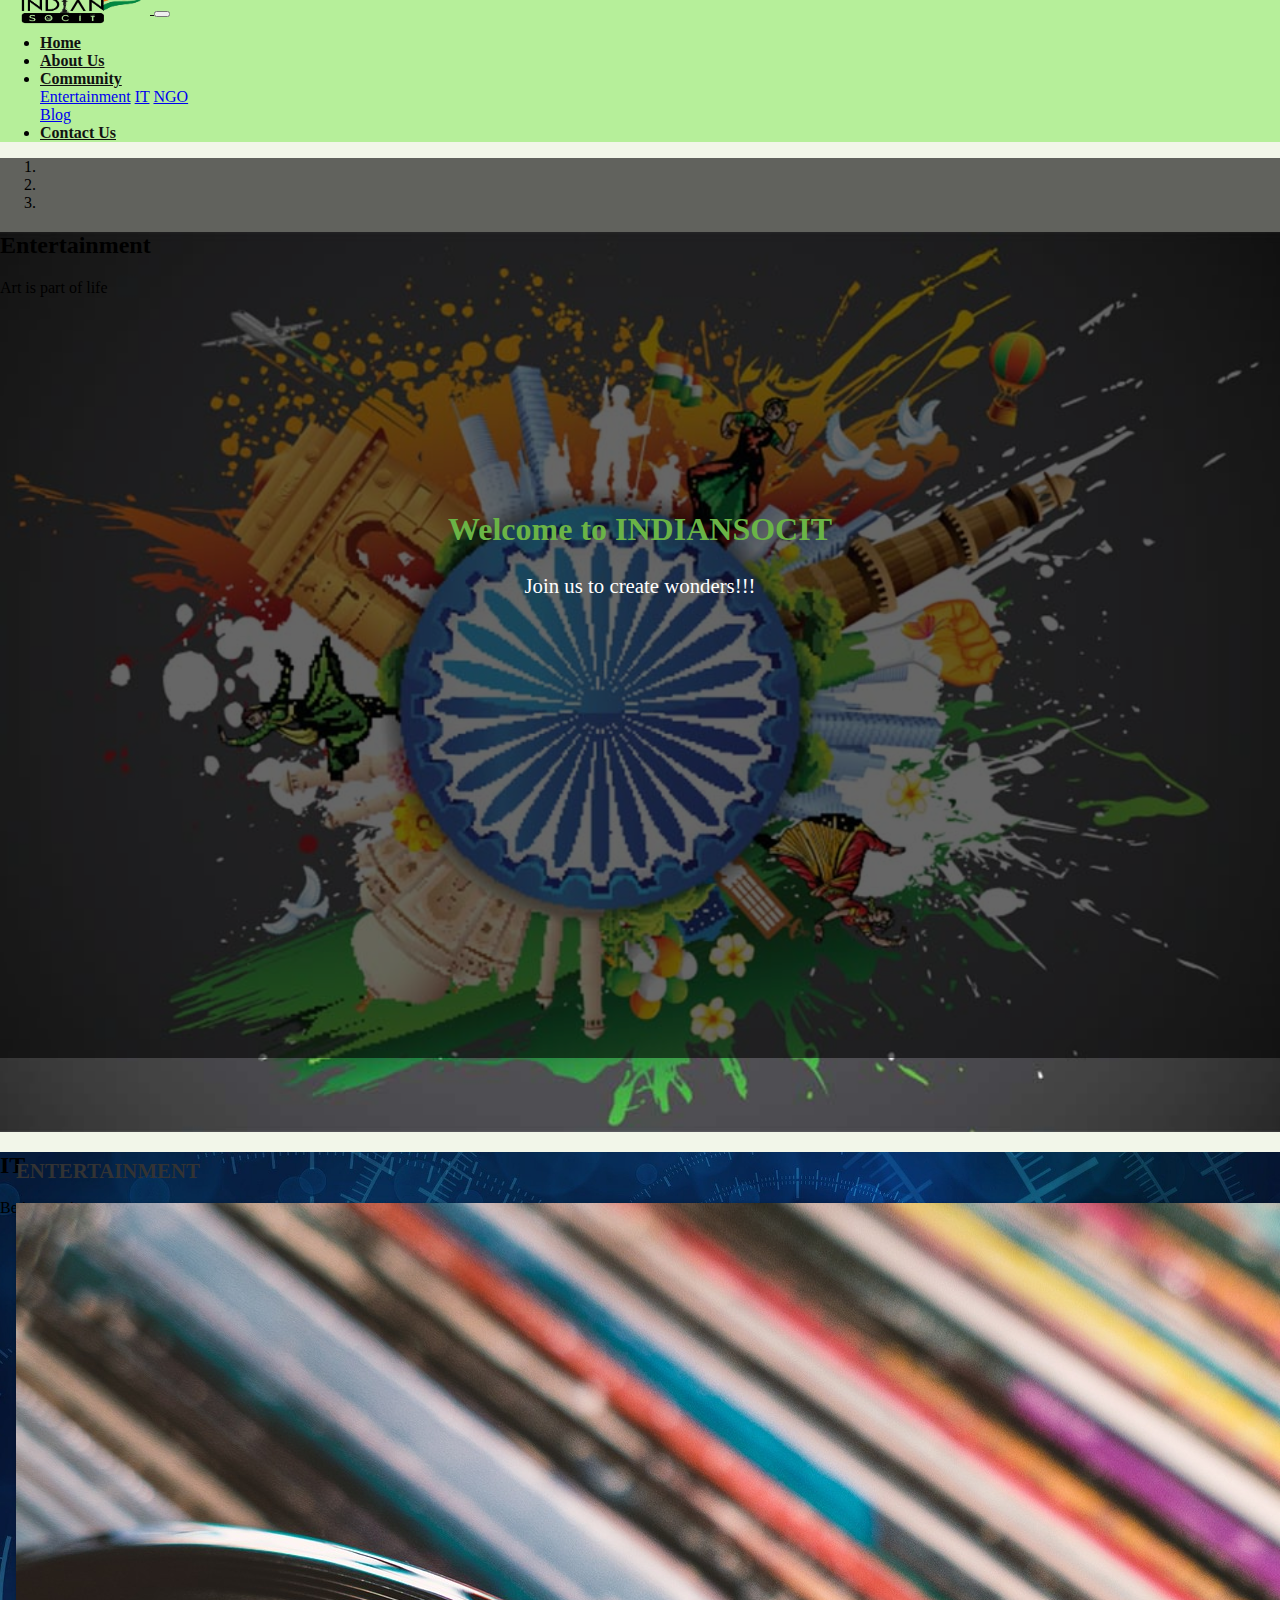
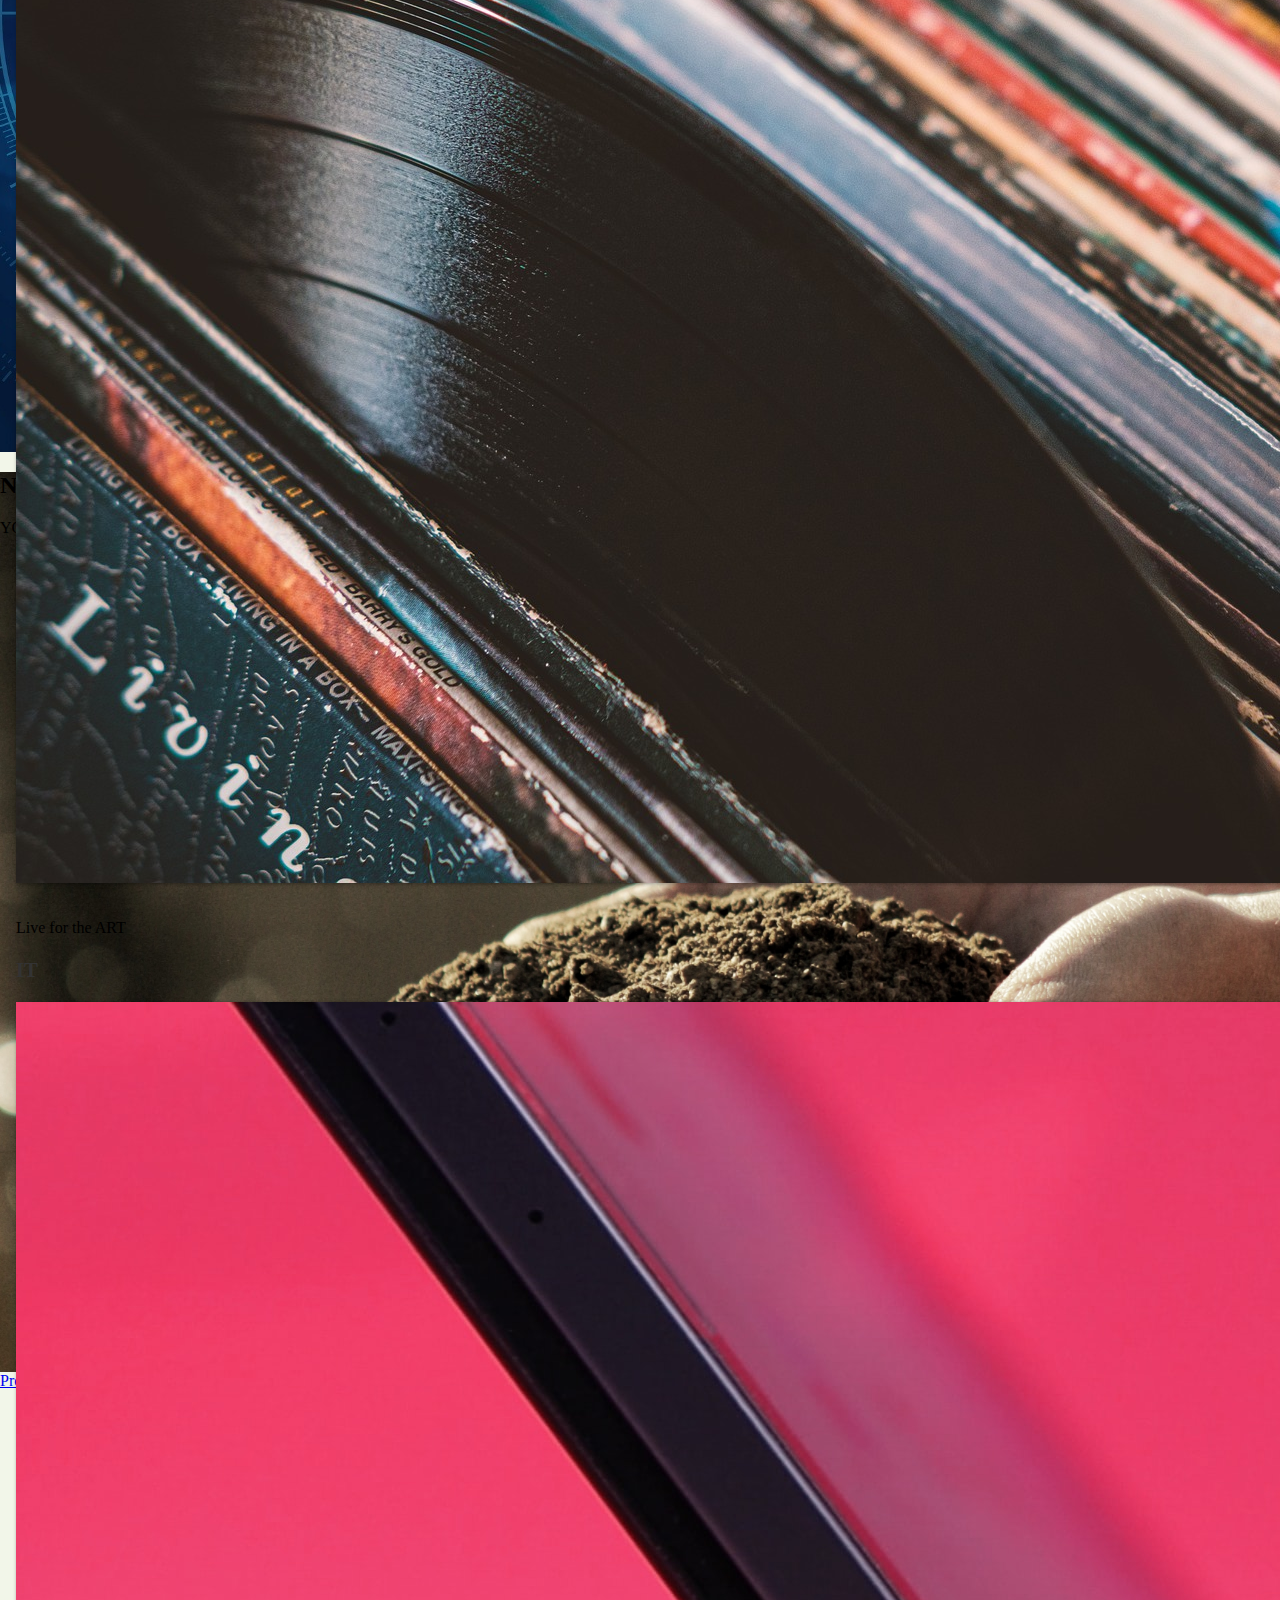
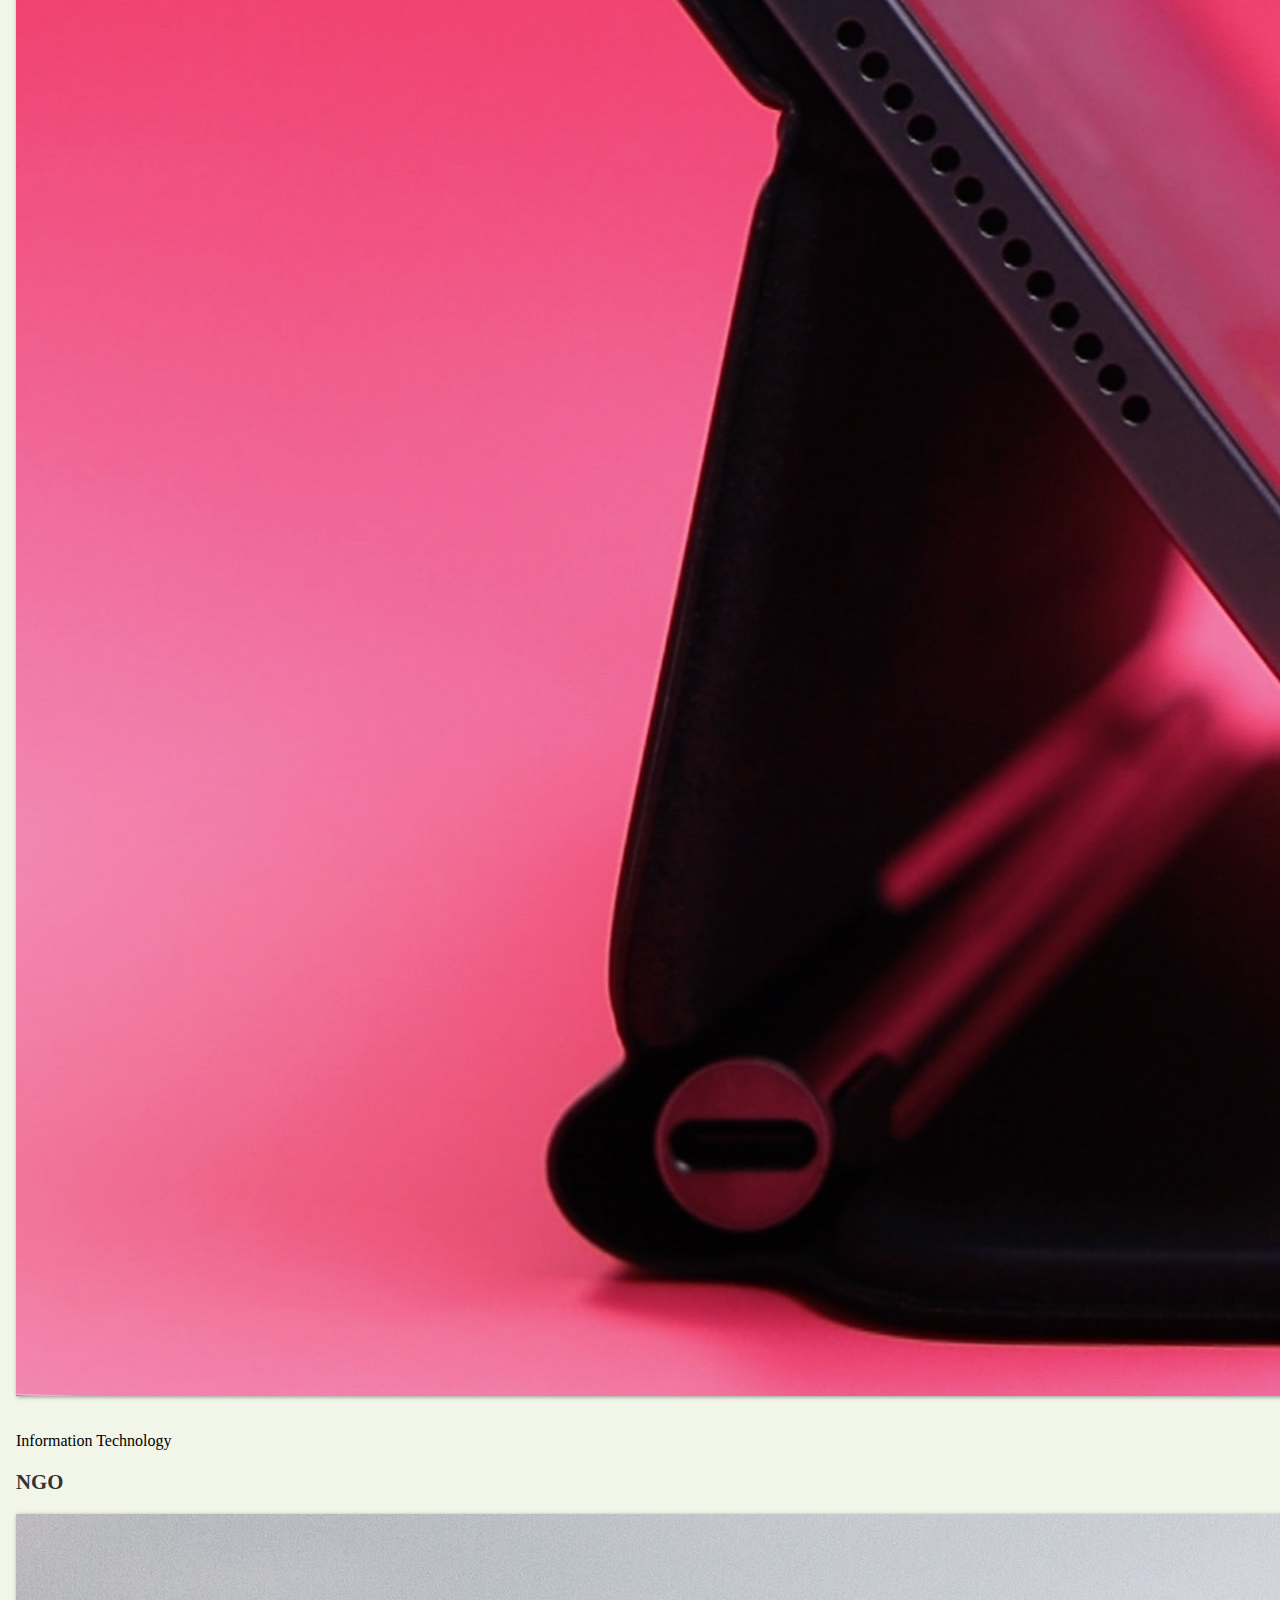
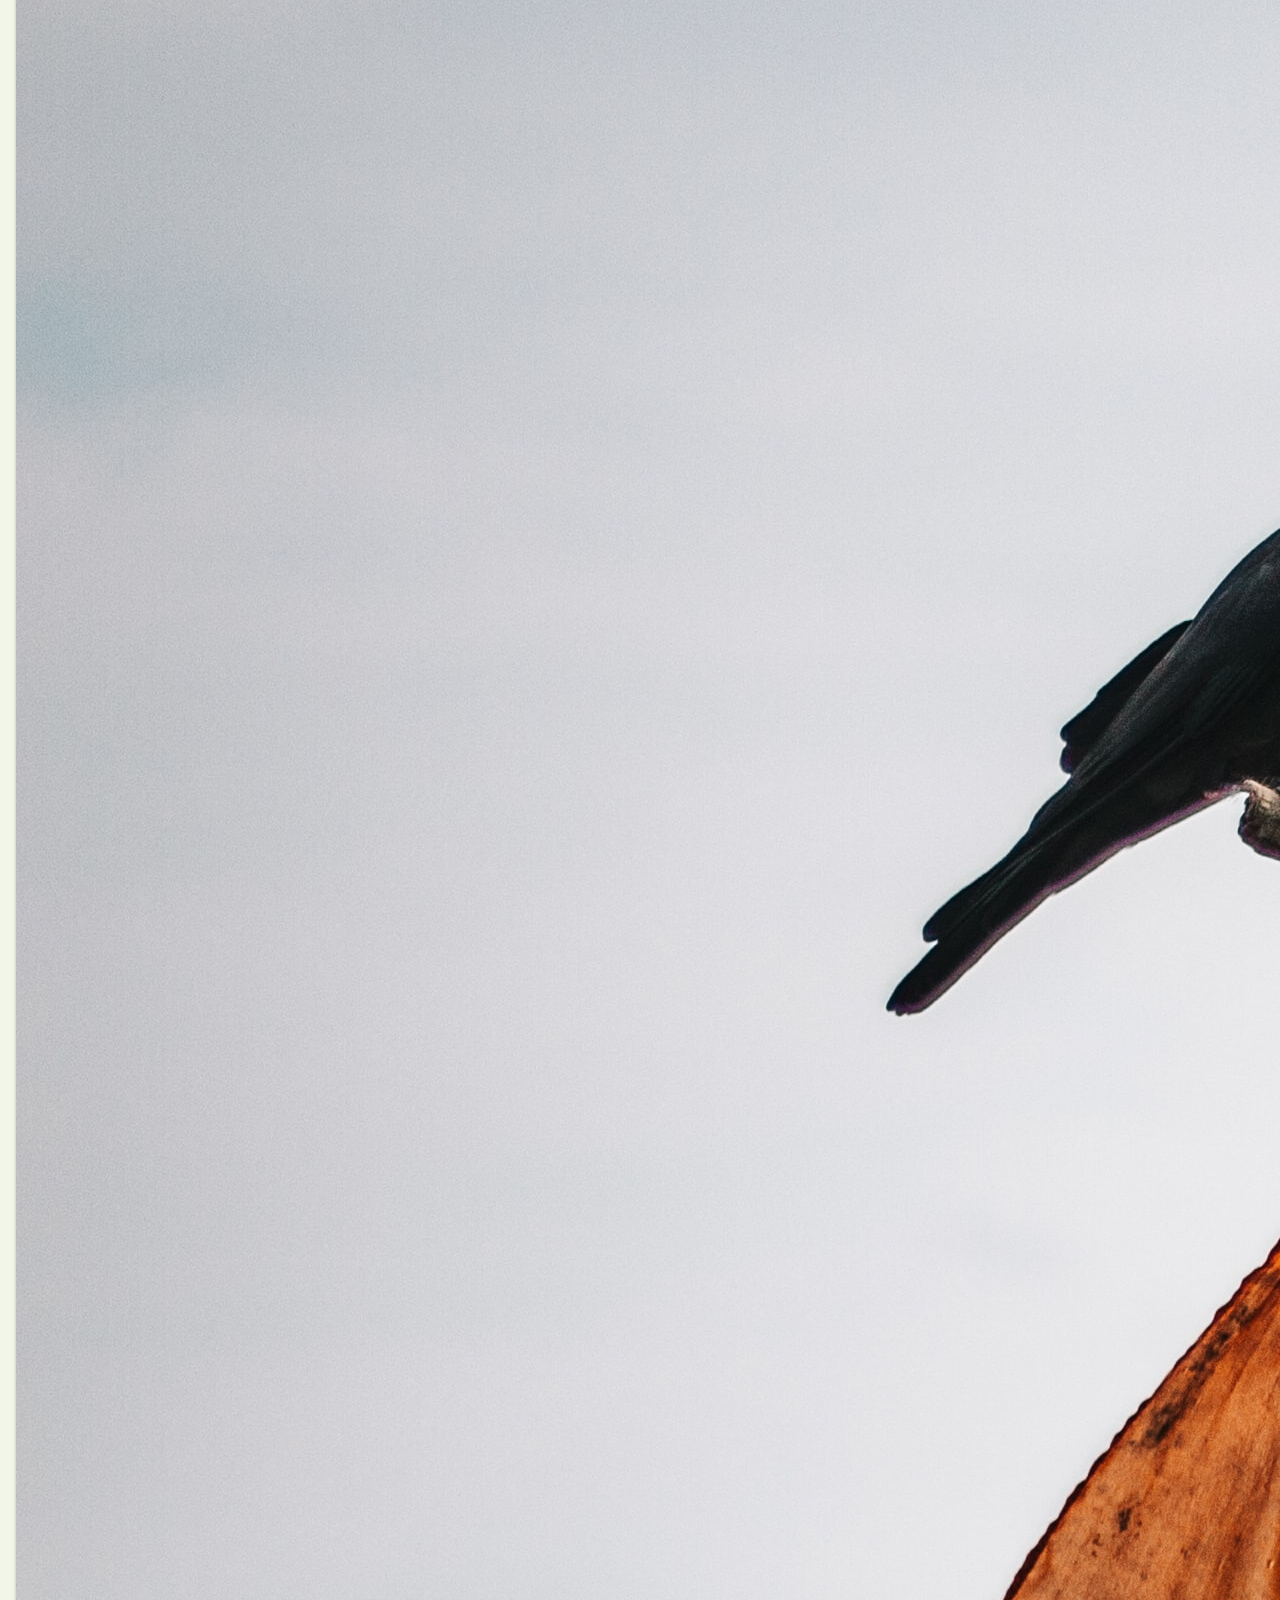
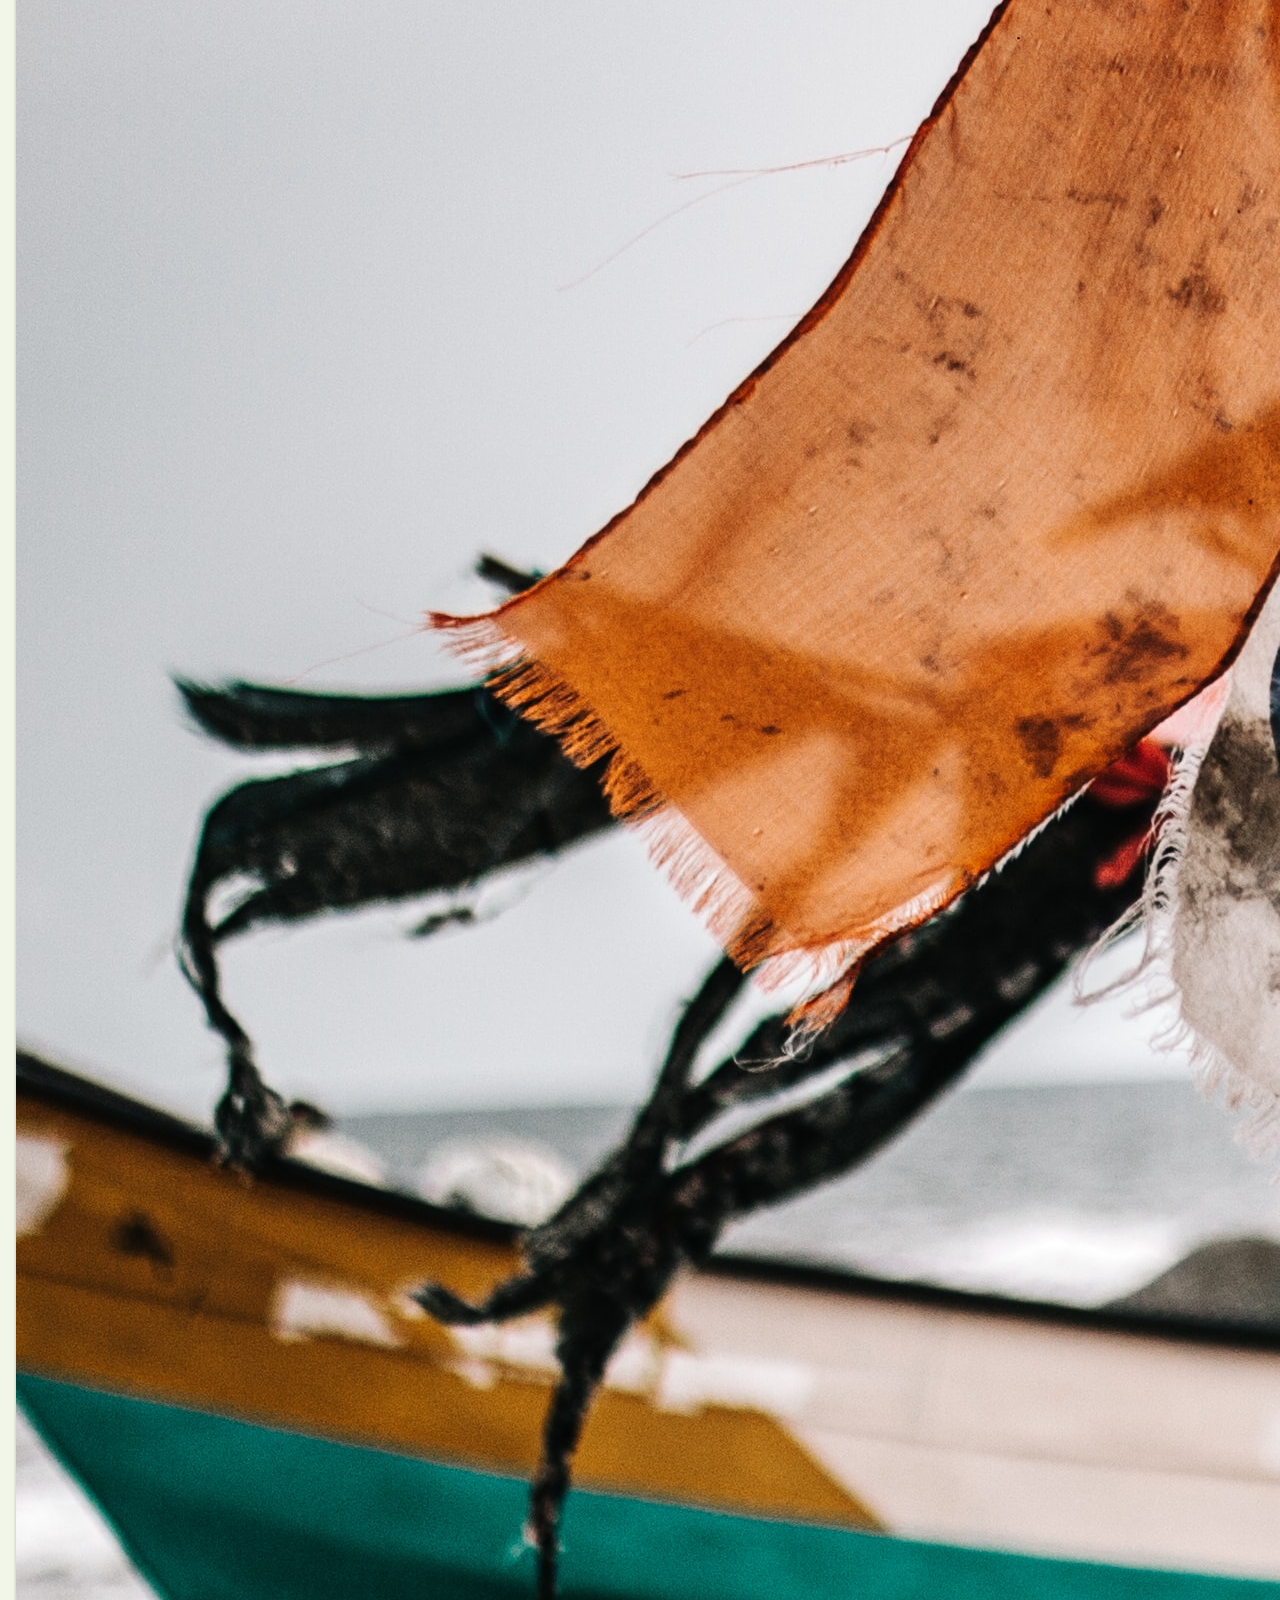
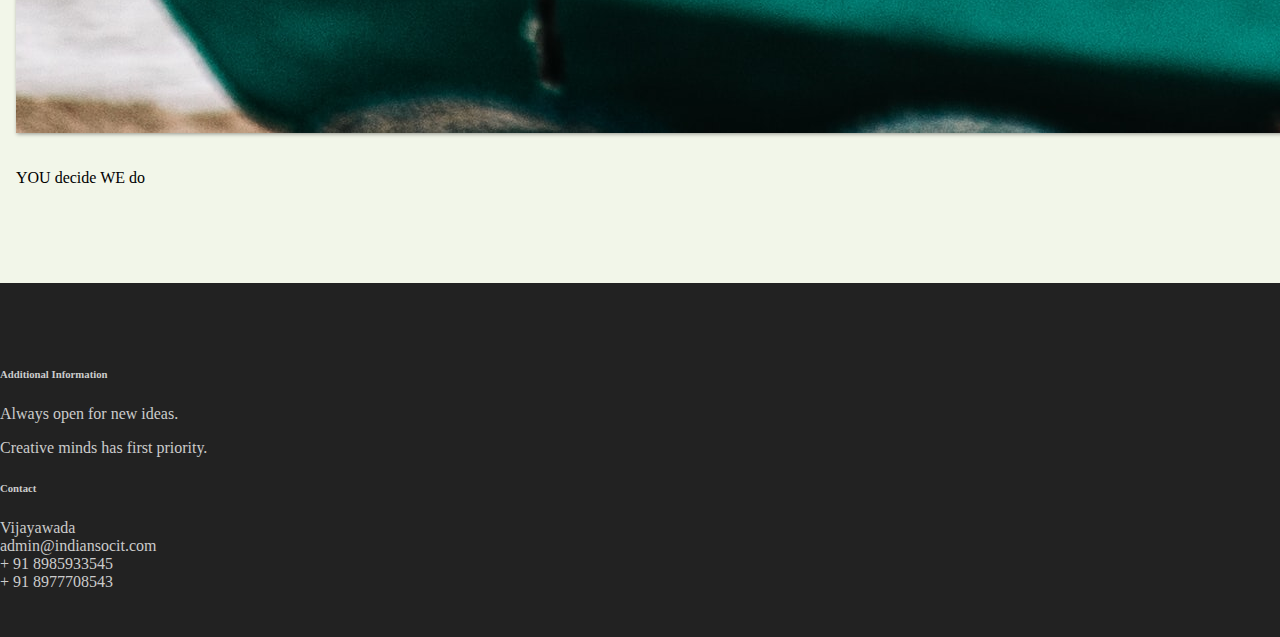
<file: index.html>
<!DOCTYPE html>
<html>
<head>
<meta charset="UTF-8">
<meta name="description" content="Website which creates platform to implement ideas in any field. It has community of Entertainment, Innovations and NGO">
<meta name="viewport" content="width=device-width, initial-scale=1">
<link rel="stylesheet"
	href="https://stackpath.bootstrapcdn.com/bootstrap/4.1.3/css/bootstrap.min.css"
	integrity="sha384-MCw98/SFnGE8fJT3GXwEOngsV7Zt27NXFoaoApmYm81iuXoPkFOJwJ8ERdknLPMO"
	crossorigin="anonymous">

<!-- <meta http-equiv="X-UA-Compatible" content="IE=edge">
    <meta name="viewport" content="width=device-width, initial-scale=1, shrink-to-fit=no">
    <link rel="stylesheet" href="css/bootstrap.min.css"> -->
<!-- <link rel="stylesheet" href="css/popper.min.css"> -->
<link rel="stylesheet" type="text/css" href="WebContent/css/main.css">

<title>IndianSocIT</title>
</head>
<body>

	<script src="https://code.jquery.com/jquery-3.3.1.slim.min.js"
		integrity="sha384-q8i/X+965DzO0rT7abK41JStQIAqVgRVzpbzo5smXKp4YfRvH+8abtTE1Pi6jizo"
		crossorigin="anonymous"></script>
	<script
		src="https://stackpath.bootstrapcdn.com/bootstrap/4.1.3/js/bootstrap.min.js"
		integrity="sha384-ChfqqxuZUCnJSK3+MXmPNIyE6ZbWh2IMqE241rYiqJxyMiZ6OW/JmZQ5stwEULTy"
		crossorigin="anonymous"></script>
	<!-- <script type="text/js" src="js/bootstrap/bootstrap.min.js"></script>
<script type="text/js" src="js/jquery-3.3.1.min.js"></script> -->

<script type="text/javascript" src="WebContent/js/main.js"></script>

	<nav class="navbar navbar-expand-md">
		<a class="navbar-brand" href="#">
		<img src='WebContent/img/logo.png' class="logo" alt="Logo"></img>
		</a>
		<button class="navbar-toggler navbar-dark" type="button"
			data-toggle="collapse" data-target="#main-navigation">
			<span class="navbar-toggler-icon"></span>
		</button>
		<div class="collapse navbar-collapse" id="main-navigation">
			<ul class="navbar-nav">
				<li class="nav-item"><a class="nav-link" href="index.html">Home</a></li>
				<li class="nav-item"><a class="nav-link" href="WebContent/About.html">About Us</a></li>
				<li class="nav-item dropdown"><a class="nav-link dropdown-toggle" data-toggle="dropdown" href="#">Community</a>
					<div class="dropdown-menu">
		<a href="WebContent/ET.html" class="dropdown-item">Entertainment</a>
            <a href="WebContent/IT.html" class="dropdown-item">IT</a>
            <a href="WebContent/NGO.html" class="dropdown-item">NGO</a>
            
            <div class="dropdown-divider"></div>
            <a href="#"class="dropdown-item">Blog</a>
        </div>
				</li>
				<li class="nav-item"><a class="nav-link" href="#">Contact Us</a></li>
			</ul>
		</div>
	</nav>

	<header class="page-header header container-fluid">
		<div id="homeslides" class="carousel slide" data-ride="carousel">
    <ol class="carousel-indicators">
      <li data-target="#homeslides" data-slide-to="0" class="active"></li>
      <li data-target="#homeslides" data-slide-to="1"></li>
      <li data-target="#homeslides" data-slide-to="2"></li>
    </ol>
    <div class="carousel-inner" role="listbox">
      <!-- Slide One - Set the background image for this slide in the line below -->
      <div class="carousel-item active" style="background-image: url('WebContent/img/main.jpg')">
        <div class="carousel-caption d-none d-md-block">
          <h2 class="display-4">Entertainment</h2>
          <p class="lead">Art is part of life</p>
        </div>
      </div>
	    
	    <!-- Slide Two - Set the background image for this slide in the line below -->
      <div class="carousel-item" style="background-image: url('WebContent/img/tech.jpg')">
        <div class="carousel-caption d-none d-md-block">
          <h2 class="display-4">IT</h2>
          <p class="lead">Be innovative</p>
        </div>
      </div>
	    
      <!-- Slide Three - Set the background image for this slide in the line below -->
      <div class="carousel-item" style="background-image: url('WebContent/img/Mud_hands.jpg')">
        <div class="carousel-caption d-none d-md-block">
          <h2 class="display-4">NGO</h2>
          <p class="lead">YOU decide WE do</p>
        </div>
      </div>
      
    </div>
    <a class="carousel-control-prev" href="#homeslides" role="button" data-slide="prev">
          <span class="carousel-control-prev-icon" aria-hidden="true"></span>
          <span class="sr-only">Previous</span>
        </a>
    <a class="carousel-control-next" href="#homeslides" role="button" data-slide="next">
          <span class="carousel-control-next-icon" aria-hidden="true"></span>
          <span class="sr-only">Next</span>
        </a>
  </div>
	

	<div class="overlay"></div>
	<div class="description">
  <h1>Welcome to INDIANSOCIT</h1>
  <p>Join us to create wonders!!!</p>
</div>

	 </header>
<div class="container features">
   <div class="row">
  <div class="col-lg-4 col-md-4 col-sm-12">
     <h3 class="feature-title">Entertainment</h3>
      <img src="WebContent/img/records.jpg" class="img-fluid" alt="Entertainment">
      <p>Live for the ART</p>        
    </div>
    <div class="col-lg-4 col-md-4 col-sm-12">
      <h3 class="feature-title">IT</h3>
      <img src="WebContent/img/Monitor.jpg" class="img-fluid" alt="IT">
      <p>Information Technology</p>
    </div>
    <div class="col-lg-4 col-md-4 col-sm-12">
      <h3 class="feature-title">NGO</h3>
      <img src="WebContent/img/flag.jpg" class="img-fluid" alt="NGO">
      <p>YOU decide WE do</p>
    </div>
    
  </div> 
</div>	

<footer class="page-footer">
  <div class="container">
    <div class="row">
      <div class="col-lg-8 col-md-8 col-sm-12">
      <h6 class="text-uppercase font-weight-bold">Additional Information</h6>
      <p>Always open for new ideas.</p>
      <p>Creative minds has first priority.</p>
    </div>
    <div class="col-lg-4 col-md-4 col-sm-12">
      <h6 class="text-uppercase font-weight-bold">Contact</h6>
      <p>Vijayawada
      <br/>admin@indiansocit.com
      <br/>+ 91 8985933545
      <br/>+ 91 8977708543</p>
    </div>
  </div>
  <!-- <div class="footer-copyright text-center">© 2020 Copyright: MyWebsite.com</div> -->
</footer>
</body>
</html>
</file>
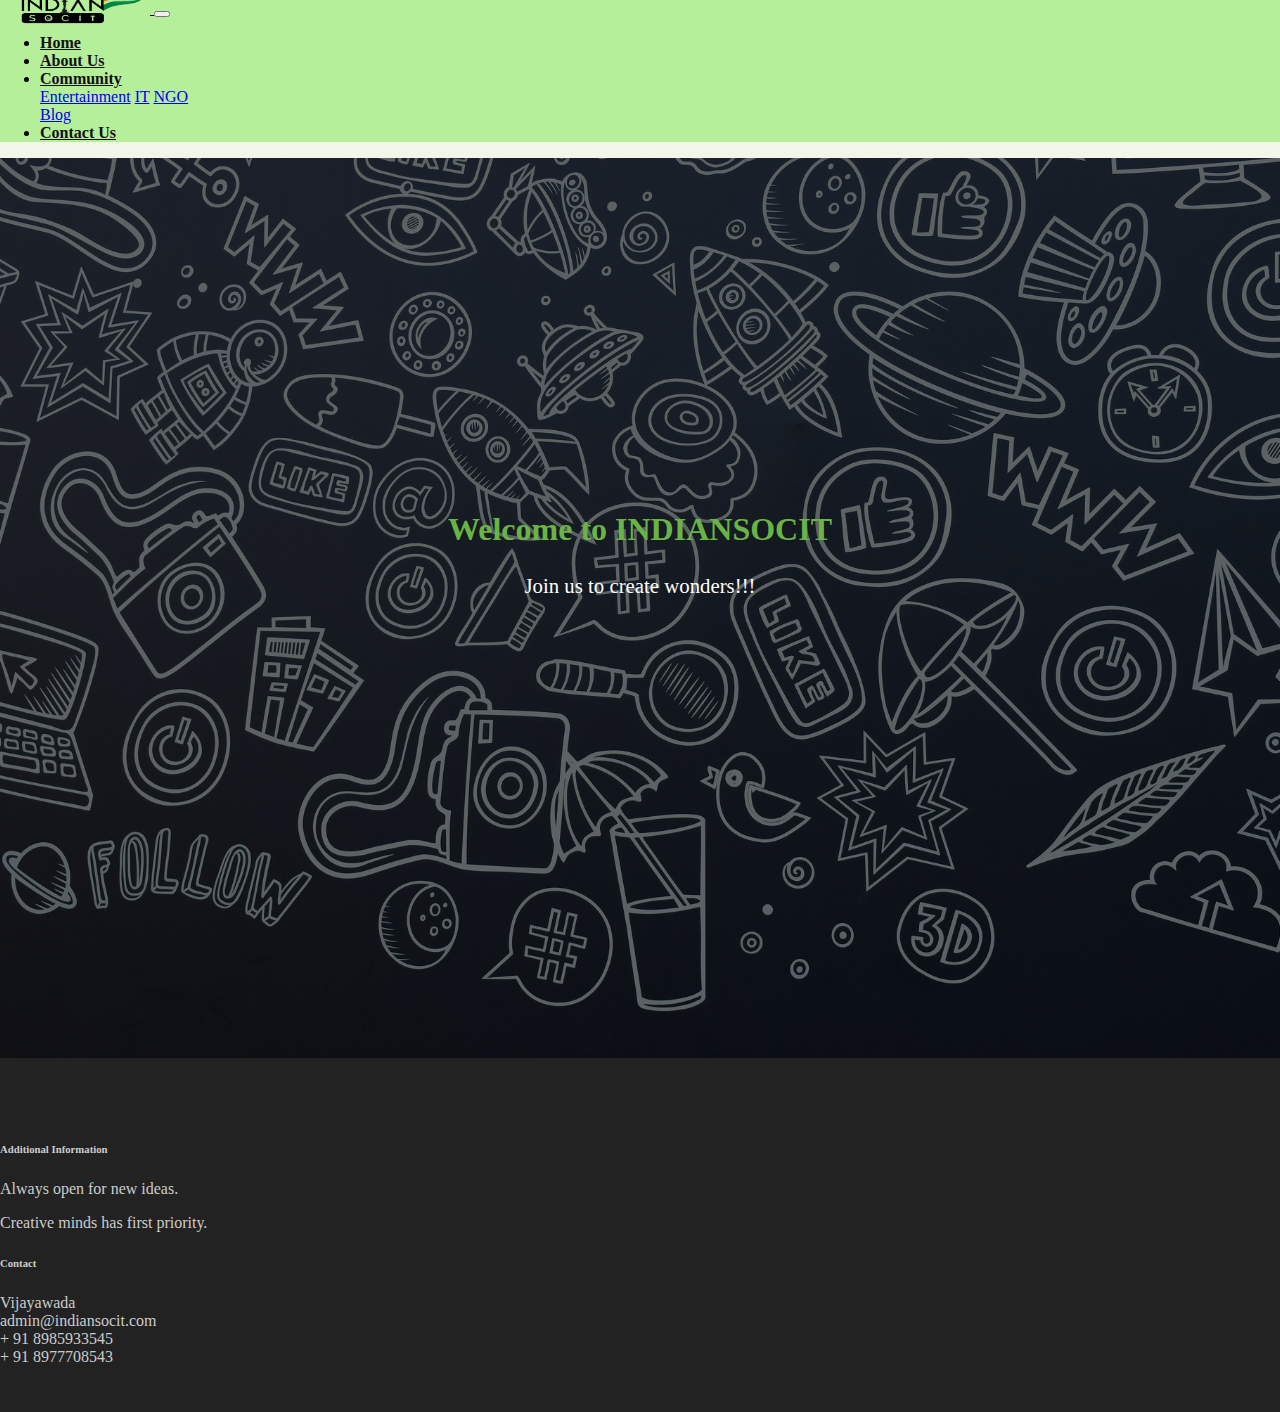
<file: WebContent/About.html>
<!DOCTYPE html>
<html>
<head>
<meta charset="ISO-8859-1">
<meta name="description" content="Website which creates platform to implement ideas in any field. It has community of Entertainment, Innovations and NGO">
<meta name="viewport" content="width=device-width, initial-scale=1">
<link rel="stylesheet"
	href="https://stackpath.bootstrapcdn.com/bootstrap/4.1.3/css/bootstrap.min.css"
	integrity="sha384-MCw98/SFnGE8fJT3GXwEOngsV7Zt27NXFoaoApmYm81iuXoPkFOJwJ8ERdknLPMO"
	crossorigin="anonymous">

<link rel="stylesheet" type="text/css" href="css/main.css">

<title>IndianSocIT</title>
</head>
<body>

	<script src="https://code.jquery.com/jquery-3.3.1.slim.min.js"
		integrity="sha384-q8i/X+965DzO0rT7abK41JStQIAqVgRVzpbzo5smXKp4YfRvH+8abtTE1Pi6jizo"
		crossorigin="anonymous"></script>
	<script
		src="https://stackpath.bootstrapcdn.com/bootstrap/4.1.3/js/bootstrap.min.js"
		integrity="sha384-ChfqqxuZUCnJSK3+MXmPNIyE6ZbWh2IMqE241rYiqJxyMiZ6OW/JmZQ5stwEULTy"
		crossorigin="anonymous"></script>
	<script type="text/javascript" src="js/main.js"></script>

	<nav class="navbar navbar-expand-md">
		<a class="navbar-brand" href="#">
		<img src='img/logo.png' class="logo" alt="Logo"></img>
		</a>
		<button class="navbar-toggler navbar-dark" type="button"
			data-toggle="collapse" data-target="#main-navigation">
			<span class="navbar-toggler-icon"></span>
		</button>
		<div class="collapse navbar-collapse" id="main-navigation">
			<ul class="navbar-nav">
				<li class="nav-item"><a class="nav-link" href="../index.html">Home</a></li>
				<li class="nav-item"><a class="nav-link" href="About.html">About Us</a></li>
				<li class="nav-item dropdown"><a class="nav-link dropdown-toggle" data-toggle="dropdown" href="#">Community</a>
					<div class="dropdown-menu">
	<a href="ET.html" class="dropdown-item">Entertainment</a>
            <a href="IT.html" class="dropdown-item">IT</a>
            <a href="NGO.html" class="dropdown-item">NGO</a>
            
            <div class="dropdown-divider"></div>
            <a href="#"class="dropdown-item">Blog</a>
        </div>
				</li>
				<li class="nav-item"><a class="nav-link" href="#">Contact Us</a></li>
			</ul>
		</div>
	</nav>

	<header class="page-header header container-fluid about-header">
		<div class="overlay"></div>
		<div class="description">
			<h1>Welcome to INDIANSOCIT</h1>
			<p>Join us to create wonders!!!</p>
		</div>

	</header>


<footer class="page-footer">
  <div class="container">
    <div class="row">
      <div class="col-lg-8 col-md-8 col-sm-12">
      <h6 class="text-uppercase font-weight-bold">Additional Information</h6>
      <p>Always open for new ideas.</p>
      <p>Creative minds has first priority.</p>
    </div>
    <div class="col-lg-4 col-md-4 col-sm-12">
      <h6 class="text-uppercase font-weight-bold">Contact</h6>
      <p>Vijayawada
      <br/>admin@indiansocit.com
      <br/>+ 91 8985933545
      <br/>+ 91 8977708543</p>
    </div>
  </div>
  <!-- <div class="footer-copyright text-center">© 2020 Copyright: MyWebsite.com</div> -->
</footer>



</body>
</html>
</file>
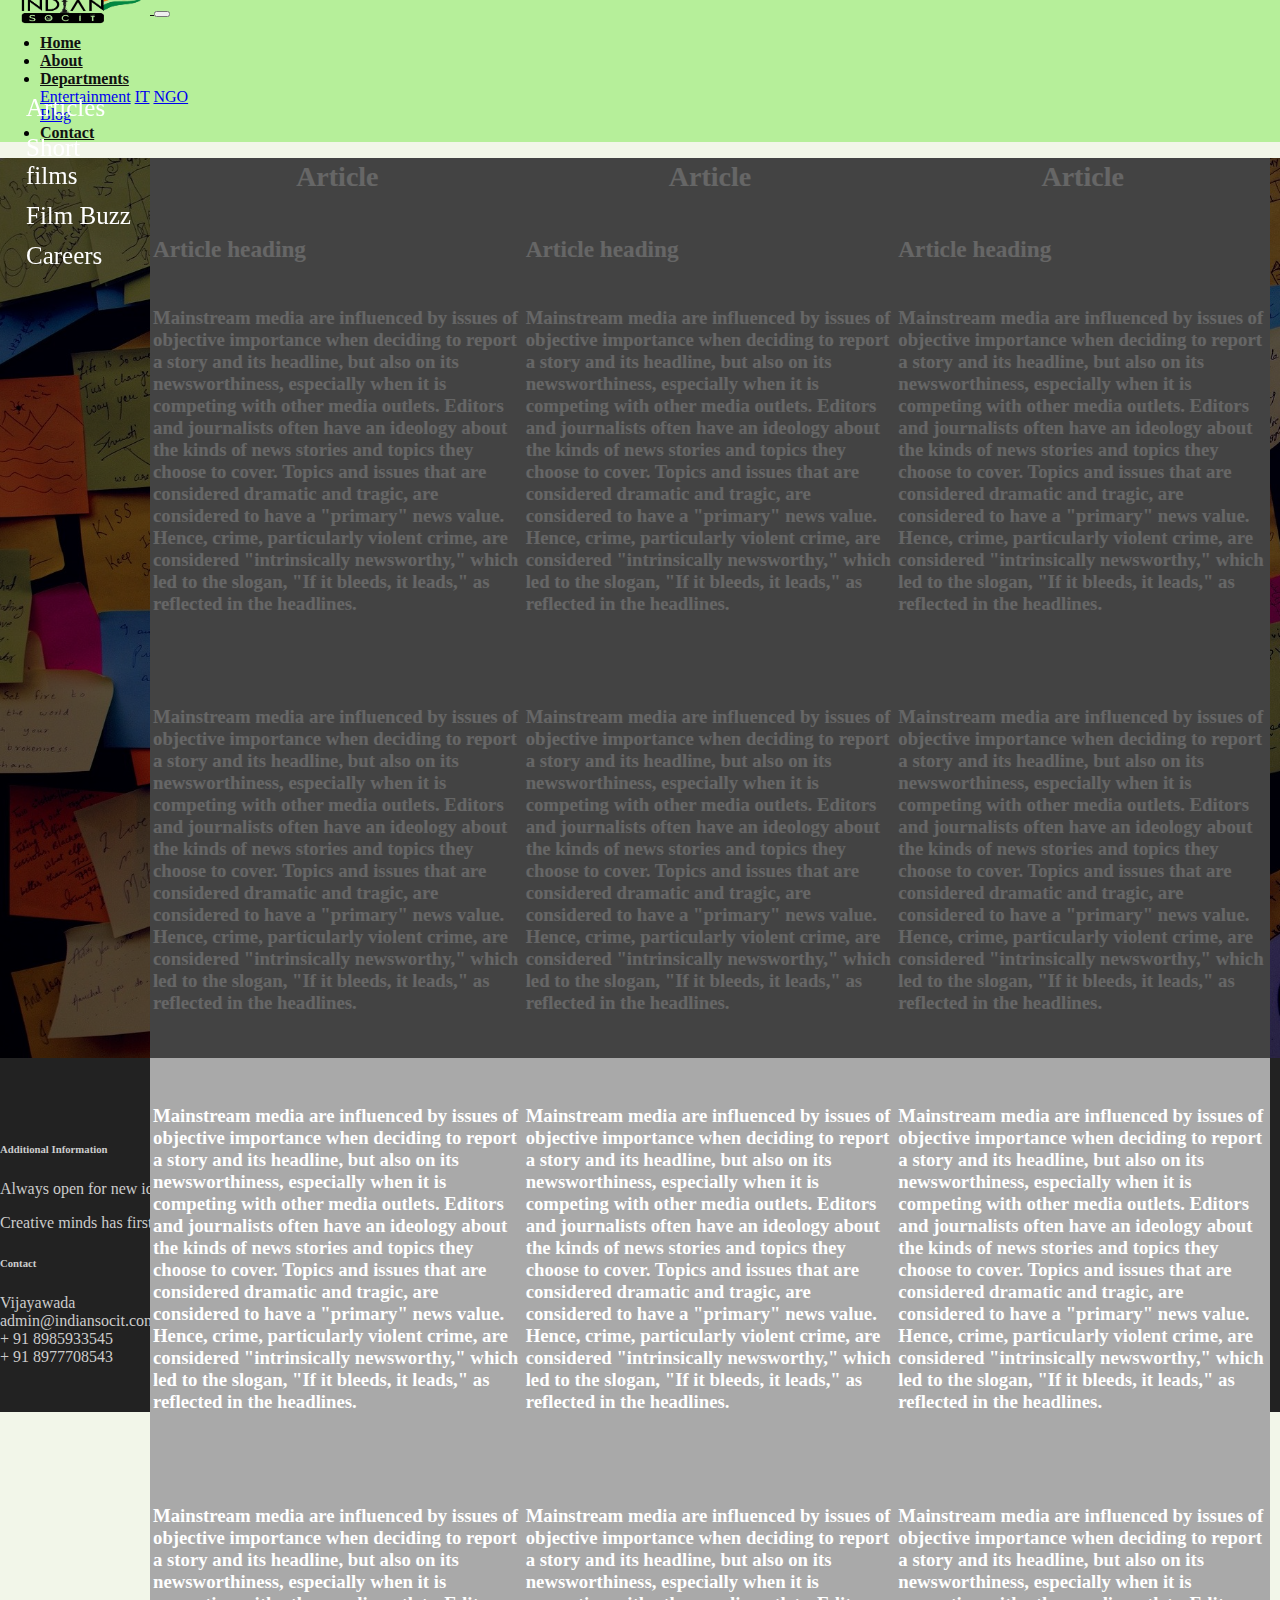
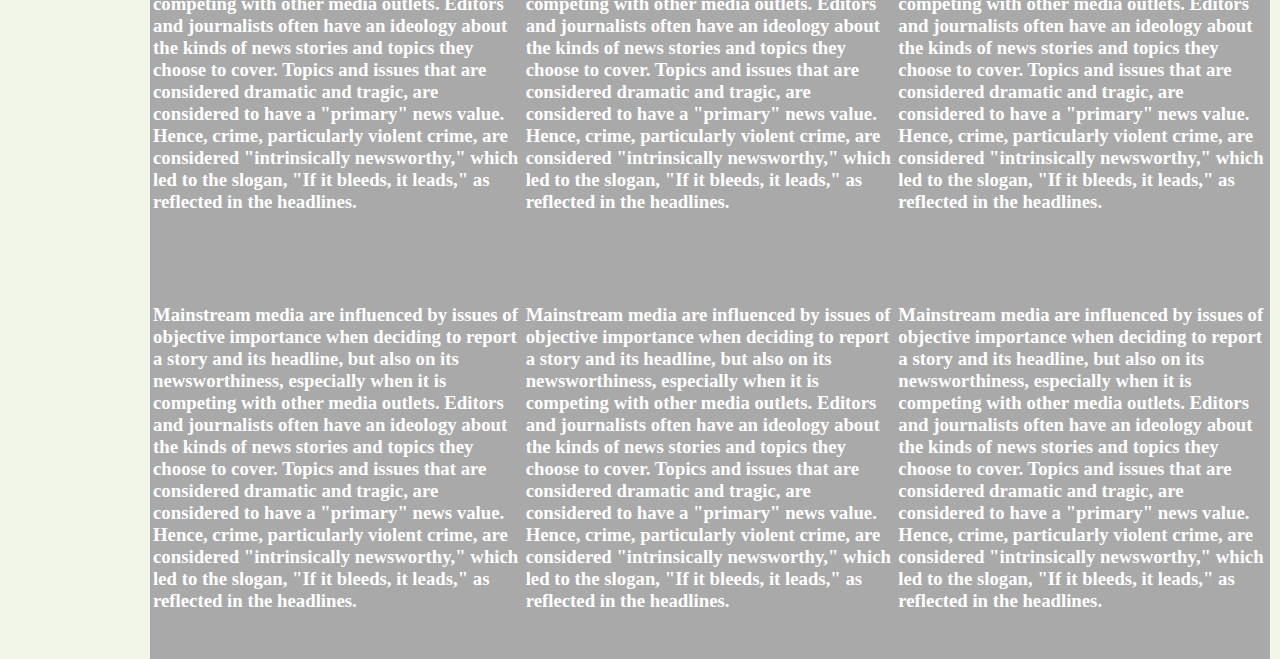
<file: WebContent/articles.html>
<!DOCTYPE html>
<html>
<head>
<meta charset="ISO-8859-1">
<meta name="description" content="Website which creates platform to implement ideas in any field. It has community of Entertainment, Innovations and NGO">
<meta name="viewport" content="width=device-width, initial-scale=1">
<link rel="stylesheet"
	href="https://stackpath.bootstrapcdn.com/bootstrap/4.1.3/css/bootstrap.min.css"
	integrity="sha384-MCw98/SFnGE8fJT3GXwEOngsV7Zt27NXFoaoApmYm81iuXoPkFOJwJ8ERdknLPMO"
	crossorigin="anonymous">
	
<link rel="stylesheet" type="text/css" href="css/jquery.dataTables.min.css">

<link rel="stylesheet" type="text/css" href="css/main.css">

<title>IndianSocIT</title>
</head>
<body>

	<script src="https://code.jquery.com/jquery-3.3.1.slim.min.js"
		integrity="sha384-q8i/X+965DzO0rT7abK41JStQIAqVgRVzpbzo5smXKp4YfRvH+8abtTE1Pi6jizo"
		crossorigin="anonymous"></script>
	<script
		src="https://stackpath.bootstrapcdn.com/bootstrap/4.1.3/js/bootstrap.min.js"
		integrity="sha384-ChfqqxuZUCnJSK3+MXmPNIyE6ZbWh2IMqE241rYiqJxyMiZ6OW/JmZQ5stwEULTy"
		crossorigin="anonymous"></script>
		
	<script type="text/javascript" src="https://cdn.datatables.net/1.10.21/js/jquery.dataTables.min.js"></script>
	<script type="text/javascript" src="js/main.js"></script>

	<nav class="navbar navbar-expand-md">
		<a class="navbar-brand" href="#">
		<img src='img/logo.png' class="logo" alt="Logo"></img>
		</a>
		<button class="navbar-toggler navbar-dark" type="button"
			data-toggle="collapse" data-target="#main-navigation">
			<span class="navbar-toggler-icon"></span>
		</button>
		<div class="collapse navbar-collapse" id="main-navigation">
			<ul class="navbar-nav">
				<li class="nav-item"><a class="nav-link" href="../index.html">Home</a></li>
				<li class="nav-item"><a class="nav-link" href="About.html">About</a></li>
				<li class="nav-item dropdown"><a
					class="nav-link dropdown-toggle" data-toggle="dropdown" href="#">Departments</a>
					<div class="dropdown-menu">
						<a href="ET.html"
							class="dropdown-item">Entertainment</a>
						<a href="IT.html" class="dropdown-item">IT</a> <a href="NGO.html"
							class="dropdown-item">NGO</a> 
						<div class="dropdown-divider"></div>
						<a href="#" class="dropdown-item">Blog</a>
					</div></li>
				<li class="nav-item"><a class="nav-link" href="#">Contact</a></li>
			</ul>
		</div>
	</nav>

	<header class="page-header header container-fluid article-header">
		<div class="overlay"></div>
		<div class="sidenav">
			<a href="#">Articles</a> <a href="#">Short films</a> <a href="#">Film Buzz</a>
			<a href="#">Careers</a>
		</div>

		<!-- Page content -->
		<div class="main">
			
			<table id="articlesdata" class="table table-striped table-bordered" style="width:100%">
				<thead class="articlesthead">
				<tr>
					<th>Article</th>
					<th>Article</th>
					<th>Article</th>
				</tr>
				</thead>
				<tbody>
					<tr>
					<td><h5>Article heading</h5><p><h6>Mainstream media are influenced by issues of objective importance when deciding to report a story and its headline, but also on its newsworthiness, especially when it is competing with other media outlets. Editors and journalists often have an ideology about the kinds of news stories and topics they choose to cover. Topics and issues that are considered dramatic and tragic, are considered to have a "primary" news value. Hence, crime, particularly violent crime, are considered "intrinsically newsworthy," which led to the slogan, "If it bleeds, it leads," as reflected in the headlines.</h6></p></td>
					<td><h5>Article heading</h5><p><h6>Mainstream media are influenced by issues of objective importance when deciding to report a story and its headline, but also on its newsworthiness, especially when it is competing with other media outlets. Editors and journalists often have an ideology about the kinds of news stories and topics they choose to cover. Topics and issues that are considered dramatic and tragic, are considered to have a "primary" news value. Hence, crime, particularly violent crime, are considered "intrinsically newsworthy," which led to the slogan, "If it bleeds, it leads," as reflected in the headlines.</h6></p></td>
					<td><h5>Article heading</h5><p><h6>Mainstream media are influenced by issues of objective importance when deciding to report a story and its headline, but also on its newsworthiness, especially when it is competing with other media outlets. Editors and journalists often have an ideology about the kinds of news stories and topics they choose to cover. Topics and issues that are considered dramatic and tragic, are considered to have a "primary" news value. Hence, crime, particularly violent crime, are considered "intrinsically newsworthy," which led to the slogan, "If it bleeds, it leads," as reflected in the headlines.</h6></p></td>
					</tr>
					
					<tr>
					<td><p><h6>Mainstream media are influenced by issues of objective importance when deciding to report a story and its headline, but also on its newsworthiness, especially when it is competing with other media outlets. Editors and journalists often have an ideology about the kinds of news stories and topics they choose to cover. Topics and issues that are considered dramatic and tragic, are considered to have a "primary" news value. Hence, crime, particularly violent crime, are considered "intrinsically newsworthy," which led to the slogan, "If it bleeds, it leads," as reflected in the headlines.</h6></p></td>
					<td><p><h6>Mainstream media are influenced by issues of objective importance when deciding to report a story and its headline, but also on its newsworthiness, especially when it is competing with other media outlets. Editors and journalists often have an ideology about the kinds of news stories and topics they choose to cover. Topics and issues that are considered dramatic and tragic, are considered to have a "primary" news value. Hence, crime, particularly violent crime, are considered "intrinsically newsworthy," which led to the slogan, "If it bleeds, it leads," as reflected in the headlines.</h6></p></td>
					<td><p><h6>Mainstream media are influenced by issues of objective importance when deciding to report a story and its headline, but also on its newsworthiness, especially when it is competing with other media outlets. Editors and journalists often have an ideology about the kinds of news stories and topics they choose to cover. Topics and issues that are considered dramatic and tragic, are considered to have a "primary" news value. Hence, crime, particularly violent crime, are considered "intrinsically newsworthy," which led to the slogan, "If it bleeds, it leads," as reflected in the headlines.</h6></p></td>
					</tr>
					
					<tr>
					<td><p><h6>Mainstream media are influenced by issues of objective importance when deciding to report a story and its headline, but also on its newsworthiness, especially when it is competing with other media outlets. Editors and journalists often have an ideology about the kinds of news stories and topics they choose to cover. Topics and issues that are considered dramatic and tragic, are considered to have a "primary" news value. Hence, crime, particularly violent crime, are considered "intrinsically newsworthy," which led to the slogan, "If it bleeds, it leads," as reflected in the headlines.</h6></p></td>
					<td><p><h6>Mainstream media are influenced by issues of objective importance when deciding to report a story and its headline, but also on its newsworthiness, especially when it is competing with other media outlets. Editors and journalists often have an ideology about the kinds of news stories and topics they choose to cover. Topics and issues that are considered dramatic and tragic, are considered to have a "primary" news value. Hence, crime, particularly violent crime, are considered "intrinsically newsworthy," which led to the slogan, "If it bleeds, it leads," as reflected in the headlines.</h6></p></td>
					<td><p><h6>Mainstream media are influenced by issues of objective importance when deciding to report a story and its headline, but also on its newsworthiness, especially when it is competing with other media outlets. Editors and journalists often have an ideology about the kinds of news stories and topics they choose to cover. Topics and issues that are considered dramatic and tragic, are considered to have a "primary" news value. Hence, crime, particularly violent crime, are considered "intrinsically newsworthy," which led to the slogan, "If it bleeds, it leads," as reflected in the headlines.</h6></p></td>
					</tr>
					
					<tr>
					<td><p><h6>Mainstream media are influenced by issues of objective importance when deciding to report a story and its headline, but also on its newsworthiness, especially when it is competing with other media outlets. Editors and journalists often have an ideology about the kinds of news stories and topics they choose to cover. Topics and issues that are considered dramatic and tragic, are considered to have a "primary" news value. Hence, crime, particularly violent crime, are considered "intrinsically newsworthy," which led to the slogan, "If it bleeds, it leads," as reflected in the headlines.</h6></p></td>
					<td><p><h6>Mainstream media are influenced by issues of objective importance when deciding to report a story and its headline, but also on its newsworthiness, especially when it is competing with other media outlets. Editors and journalists often have an ideology about the kinds of news stories and topics they choose to cover. Topics and issues that are considered dramatic and tragic, are considered to have a "primary" news value. Hence, crime, particularly violent crime, are considered "intrinsically newsworthy," which led to the slogan, "If it bleeds, it leads," as reflected in the headlines.</h6></p></td>
					<td><p><h6>Mainstream media are influenced by issues of objective importance when deciding to report a story and its headline, but also on its newsworthiness, especially when it is competing with other media outlets. Editors and journalists often have an ideology about the kinds of news stories and topics they choose to cover. Topics and issues that are considered dramatic and tragic, are considered to have a "primary" news value. Hence, crime, particularly violent crime, are considered "intrinsically newsworthy," which led to the slogan, "If it bleeds, it leads," as reflected in the headlines.</h6></p></td>
					</tr>
					
					<tr>
					<td><p><h6>Mainstream media are influenced by issues of objective importance when deciding to report a story and its headline, but also on its newsworthiness, especially when it is competing with other media outlets. Editors and journalists often have an ideology about the kinds of news stories and topics they choose to cover. Topics and issues that are considered dramatic and tragic, are considered to have a "primary" news value. Hence, crime, particularly violent crime, are considered "intrinsically newsworthy," which led to the slogan, "If it bleeds, it leads," as reflected in the headlines.</h6></p></td>
					<td><p><h6>Mainstream media are influenced by issues of objective importance when deciding to report a story and its headline, but also on its newsworthiness, especially when it is competing with other media outlets. Editors and journalists often have an ideology about the kinds of news stories and topics they choose to cover. Topics and issues that are considered dramatic and tragic, are considered to have a "primary" news value. Hence, crime, particularly violent crime, are considered "intrinsically newsworthy," which led to the slogan, "If it bleeds, it leads," as reflected in the headlines.</h6></p></td>
					<td><p><h6>Mainstream media are influenced by issues of objective importance when deciding to report a story and its headline, but also on its newsworthiness, especially when it is competing with other media outlets. Editors and journalists often have an ideology about the kinds of news stories and topics they choose to cover. Topics and issues that are considered dramatic and tragic, are considered to have a "primary" news value. Hence, crime, particularly violent crime, are considered "intrinsically newsworthy," which led to the slogan, "If it bleeds, it leads," as reflected in the headlines.</h6></p></td>
					</tr>
					
					
				</tbody>
			</table>
		</div>
		
	</header>


	<footer class="page-footer">
		<div class="container">
			<div class="row">
				<div class="col-lg-8 col-md-8 col-sm-12">
					<h6 class="text-uppercase font-weight-bold">Additional
						Information</h6>
					<p>Always open for new ideas.</p>
					<p>Creative minds has first priority.</p>
				</div>
				<div class="col-lg-4 col-md-4 col-sm-12">
					<h6 class="text-uppercase font-weight-bold">Contact</h6>
					<p>
						Vijayawada <br />admin@indiansocit.com <br />+ 91 8985933545 <br />+
						91 8977708543
					</p>
				</div>
			</div>
			<!-- <div class="footer-copyright text-center">© 2020 Copyright: MyWebsite.com</div> -->
	</footer>



</body>
</html>
</file>
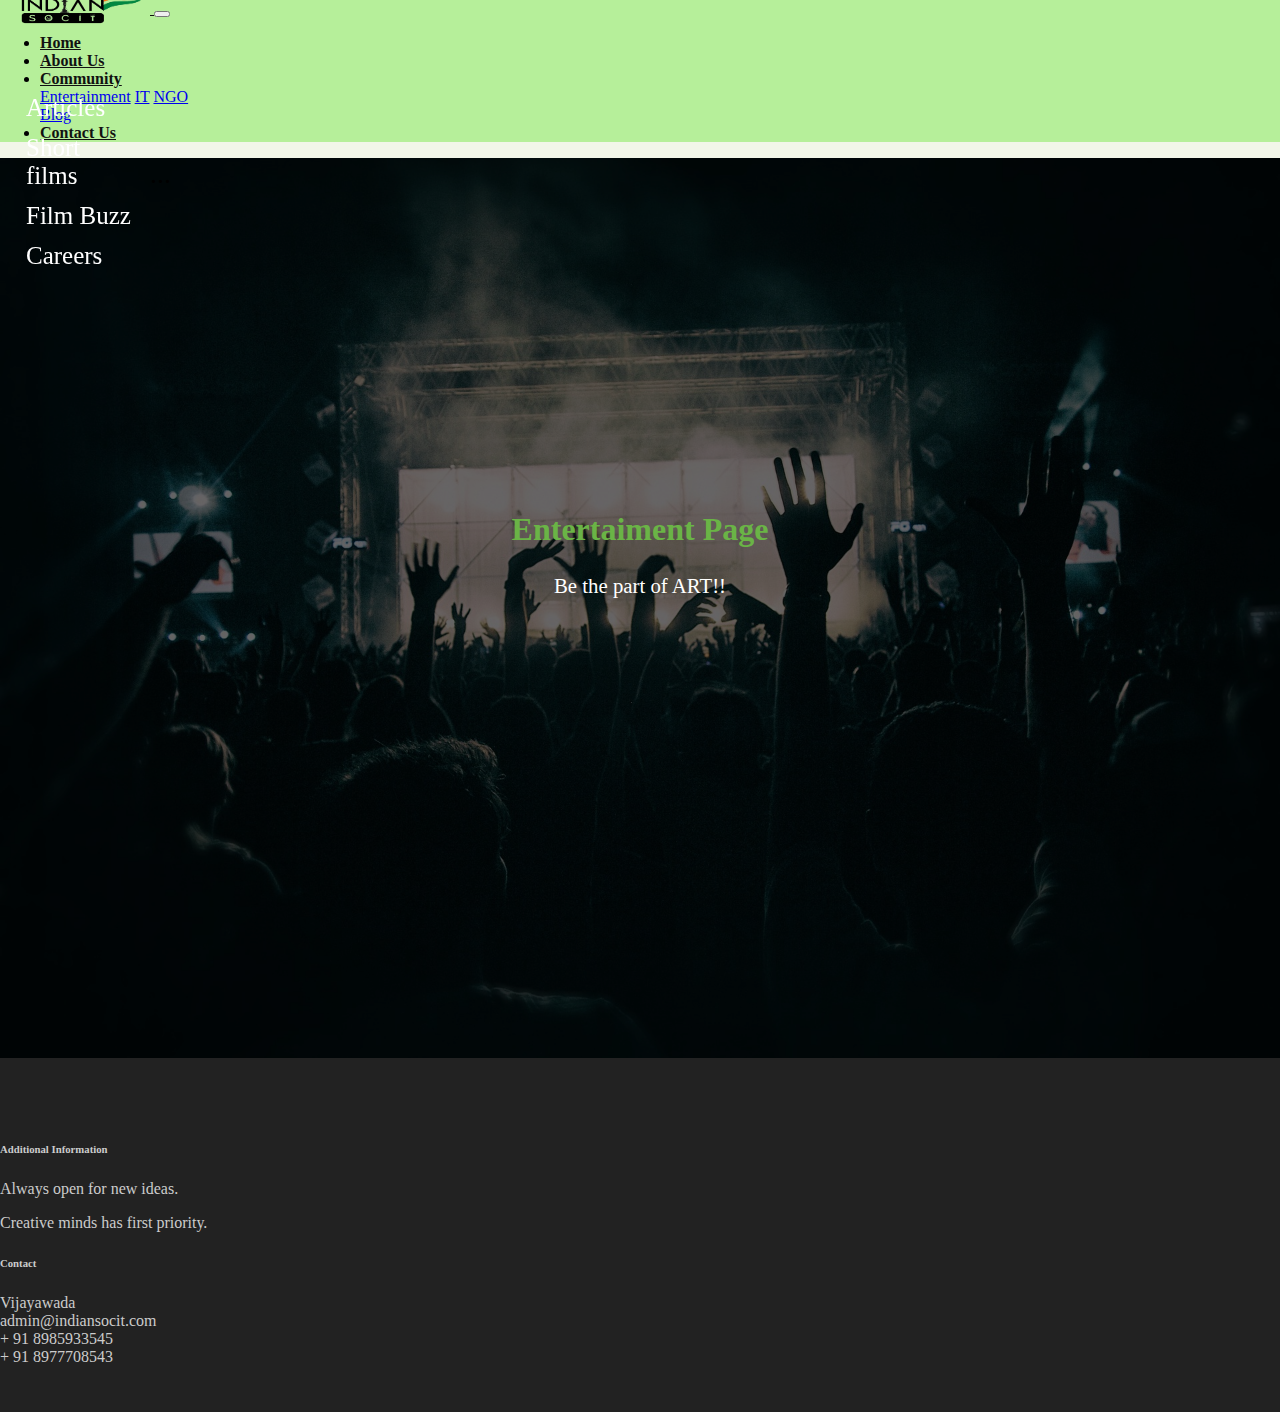
<file: WebContent/ET.html>
<!DOCTYPE html>
<html>
<head>
<meta charset="ISO-8859-1">
<meta name="description" content="Website which creates platform to implement ideas in any field. It has community of Entertainment, Innovations and NGO">
<meta name="viewport" content="width=device-width, initial-scale=1">
<link rel="stylesheet"
	href="https://stackpath.bootstrapcdn.com/bootstrap/4.1.3/css/bootstrap.min.css"
	integrity="sha384-MCw98/SFnGE8fJT3GXwEOngsV7Zt27NXFoaoApmYm81iuXoPkFOJwJ8ERdknLPMO"
	crossorigin="anonymous">

<link rel="stylesheet" type="text/css" href="css/main.css">

<title>IndianSocIT</title>
</head>
<body>

	<script src="https://code.jquery.com/jquery-3.3.1.slim.min.js"
		integrity="sha384-q8i/X+965DzO0rT7abK41JStQIAqVgRVzpbzo5smXKp4YfRvH+8abtTE1Pi6jizo"
		crossorigin="anonymous"></script>
	<script
		src="https://stackpath.bootstrapcdn.com/bootstrap/4.1.3/js/bootstrap.min.js"
		integrity="sha384-ChfqqxuZUCnJSK3+MXmPNIyE6ZbWh2IMqE241rYiqJxyMiZ6OW/JmZQ5stwEULTy"
		crossorigin="anonymous"></script>
	<script type="text/javascript" src="js/main.js"></script>

	<nav class="navbar navbar-expand-md">
		<a class="navbar-brand" href="#">
		<img src='img/logo.png' class="logo" alt="Logo"></img>
		</a>
		<button class="navbar-toggler navbar-dark" type="button"
			data-toggle="collapse" data-target="#main-navigation">
			<span class="navbar-toggler-icon"></span>
		</button>
		<div class="collapse navbar-collapse" id="main-navigation">
			<ul class="navbar-nav">
				<li class="nav-item"><a class="nav-link" href="../index.html">Home</a></li>
				<li class="nav-item"><a class="nav-link" href="About.html">About Us</a></li>
				<li class="nav-item dropdown"><a
					class="nav-link dropdown-toggle" data-toggle="dropdown" href="#">Community</a>
					<div class="dropdown-menu">
						<a href="ET.html" class="dropdown-item">Entertainment</a>
						<a href="IT.html" class="dropdown-item">IT</a> <a href="NGO.html"
							class="dropdown-item">NGO</a>
						
						<div class="dropdown-divider"></div>
						<a href="#" class="dropdown-item">Blog</a>
					</div></li>
				<li class="nav-item"><a class="nav-link" href="#">Contact Us</a></li>
			</ul>
		</div>
	</nav>

	<header class="page-header header container-fluid et-header">
		<div class="overlay"></div>
		<div class="sidenav">
			<a href="articles.html">Articles</a> <a href="#">Short films</a> <a href="#">Film Buzz</a>
			<a href="#">Careers</a>
		</div>

		<!-- Page content -->
		<div class="main">...</div>
		<div class="description">
			<h1>Entertaiment Page</h1>
			<p>Be the part of ART!!</p>
		</div>
	</header>


	<footer class="page-footer">
		<div class="container">
			<div class="row">
				<div class="col-lg-8 col-md-8 col-sm-12">
					<h6 class="text-uppercase font-weight-bold">Additional
						Information</h6>
					<p>Always open for new ideas.</p>
					<p>Creative minds has first priority.</p>
				</div>
				<div class="col-lg-4 col-md-4 col-sm-12">
					<h6 class="text-uppercase font-weight-bold">Contact</h6>
					<p>
						Vijayawada <br />admin@indiansocit.com <br />+ 91 8985933545 <br />+
						91 8977708543
					</p>
				</div>
			</div>
			<!-- <div class="footer-copyright text-center">© 2020 Copyright: MyWebsite.com</div> -->
	</footer>



</body>
</html>
</file>
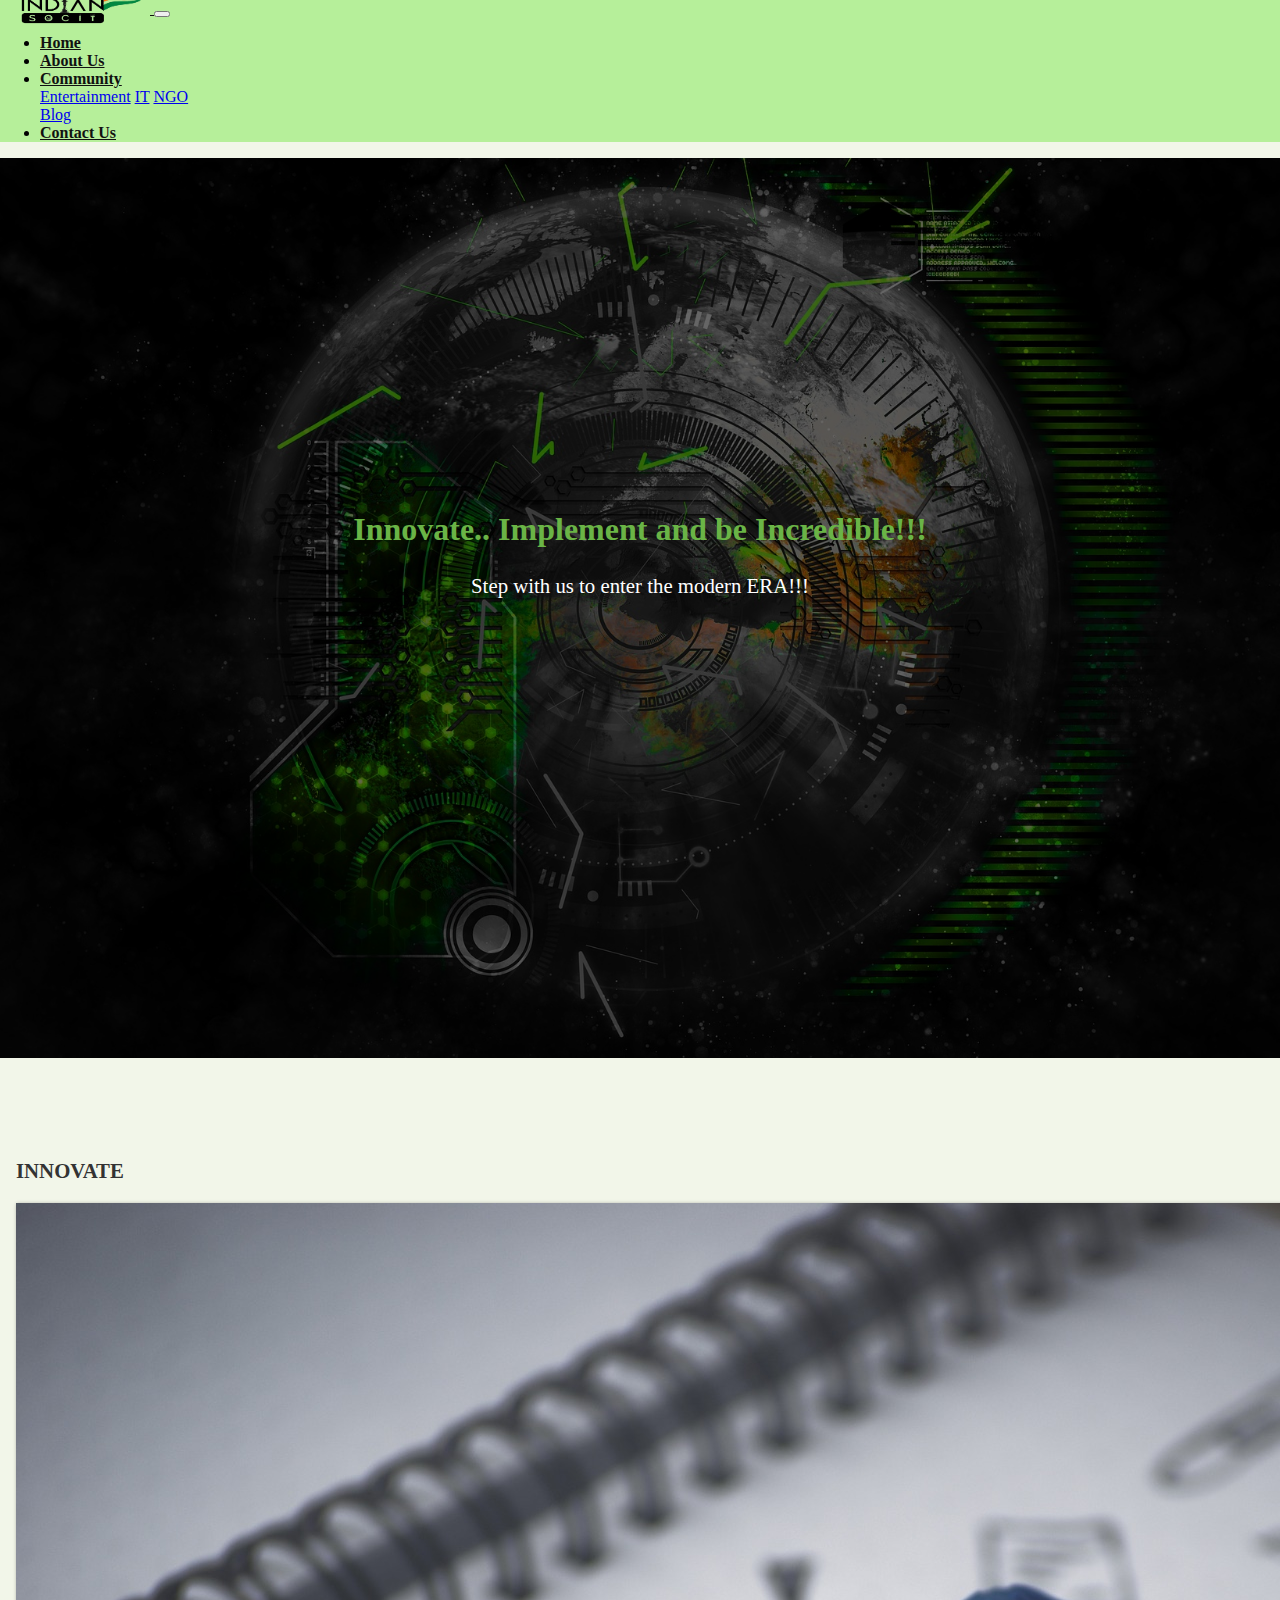
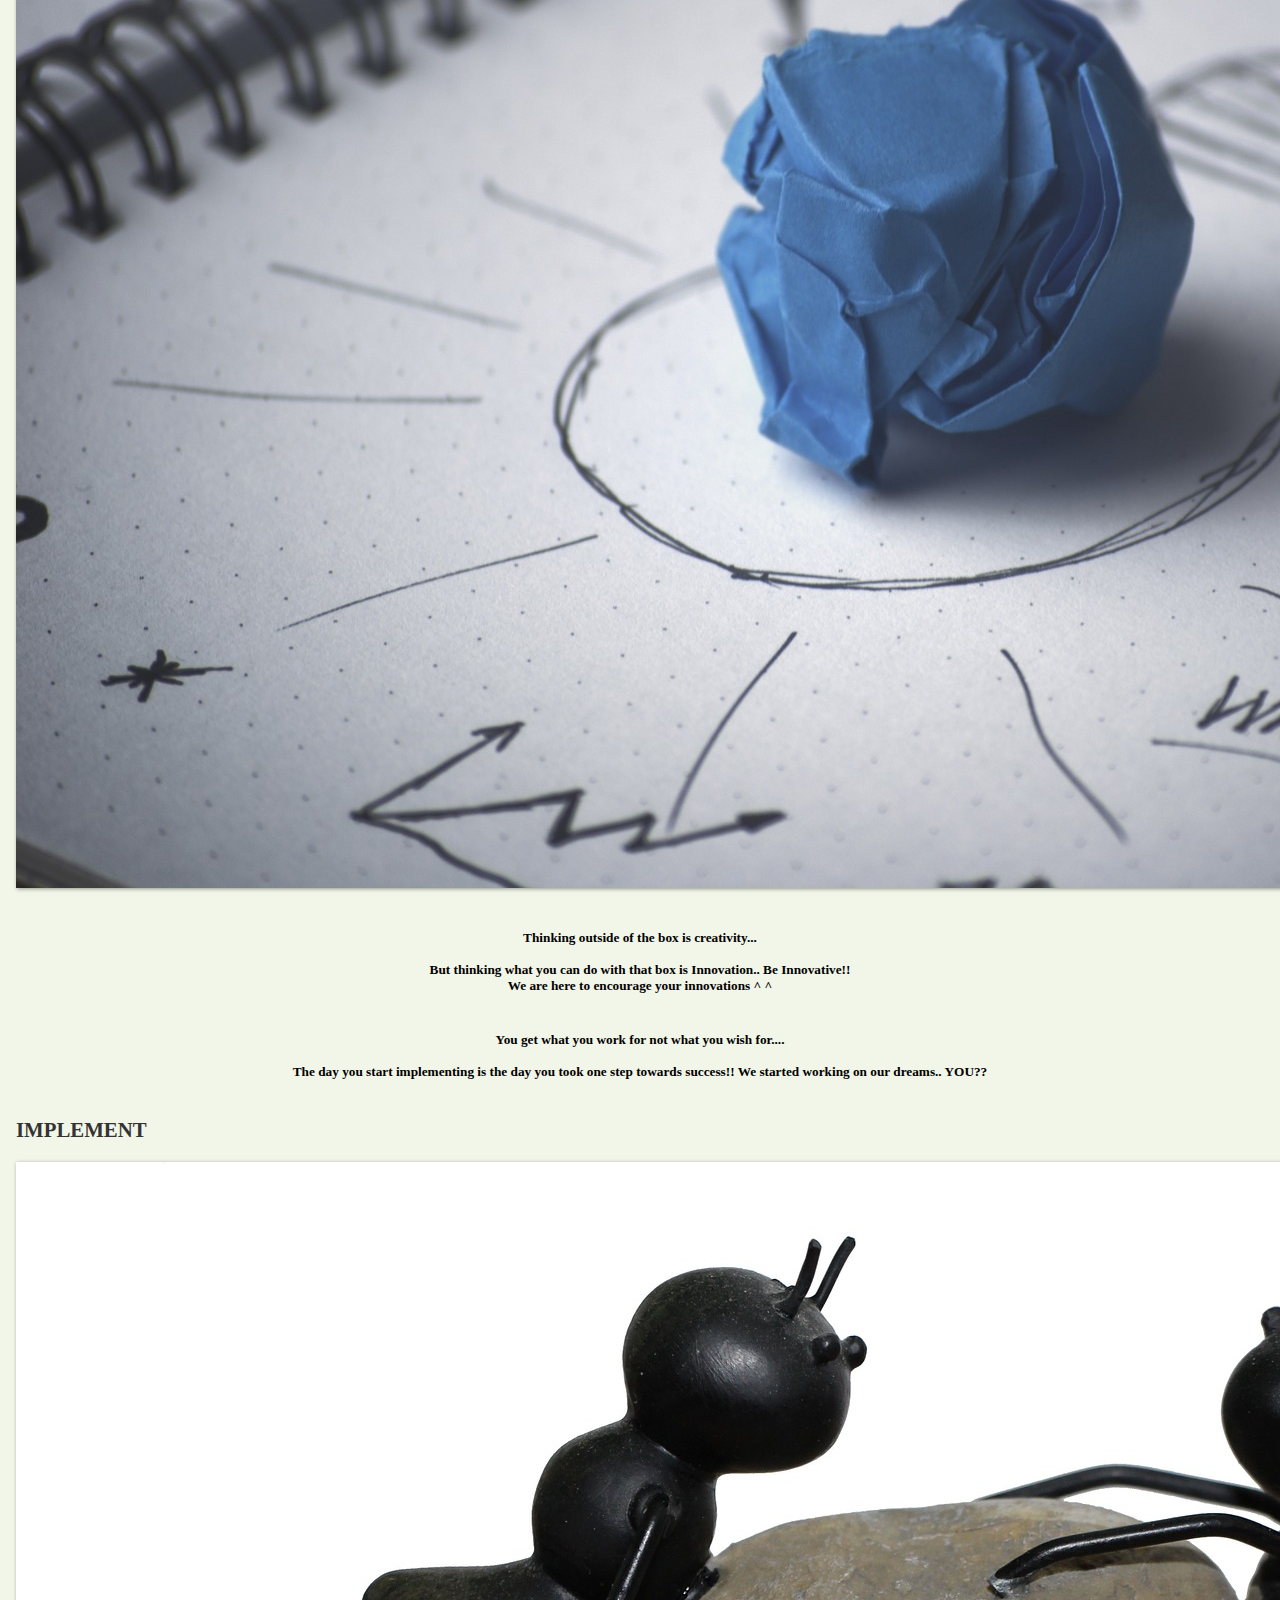
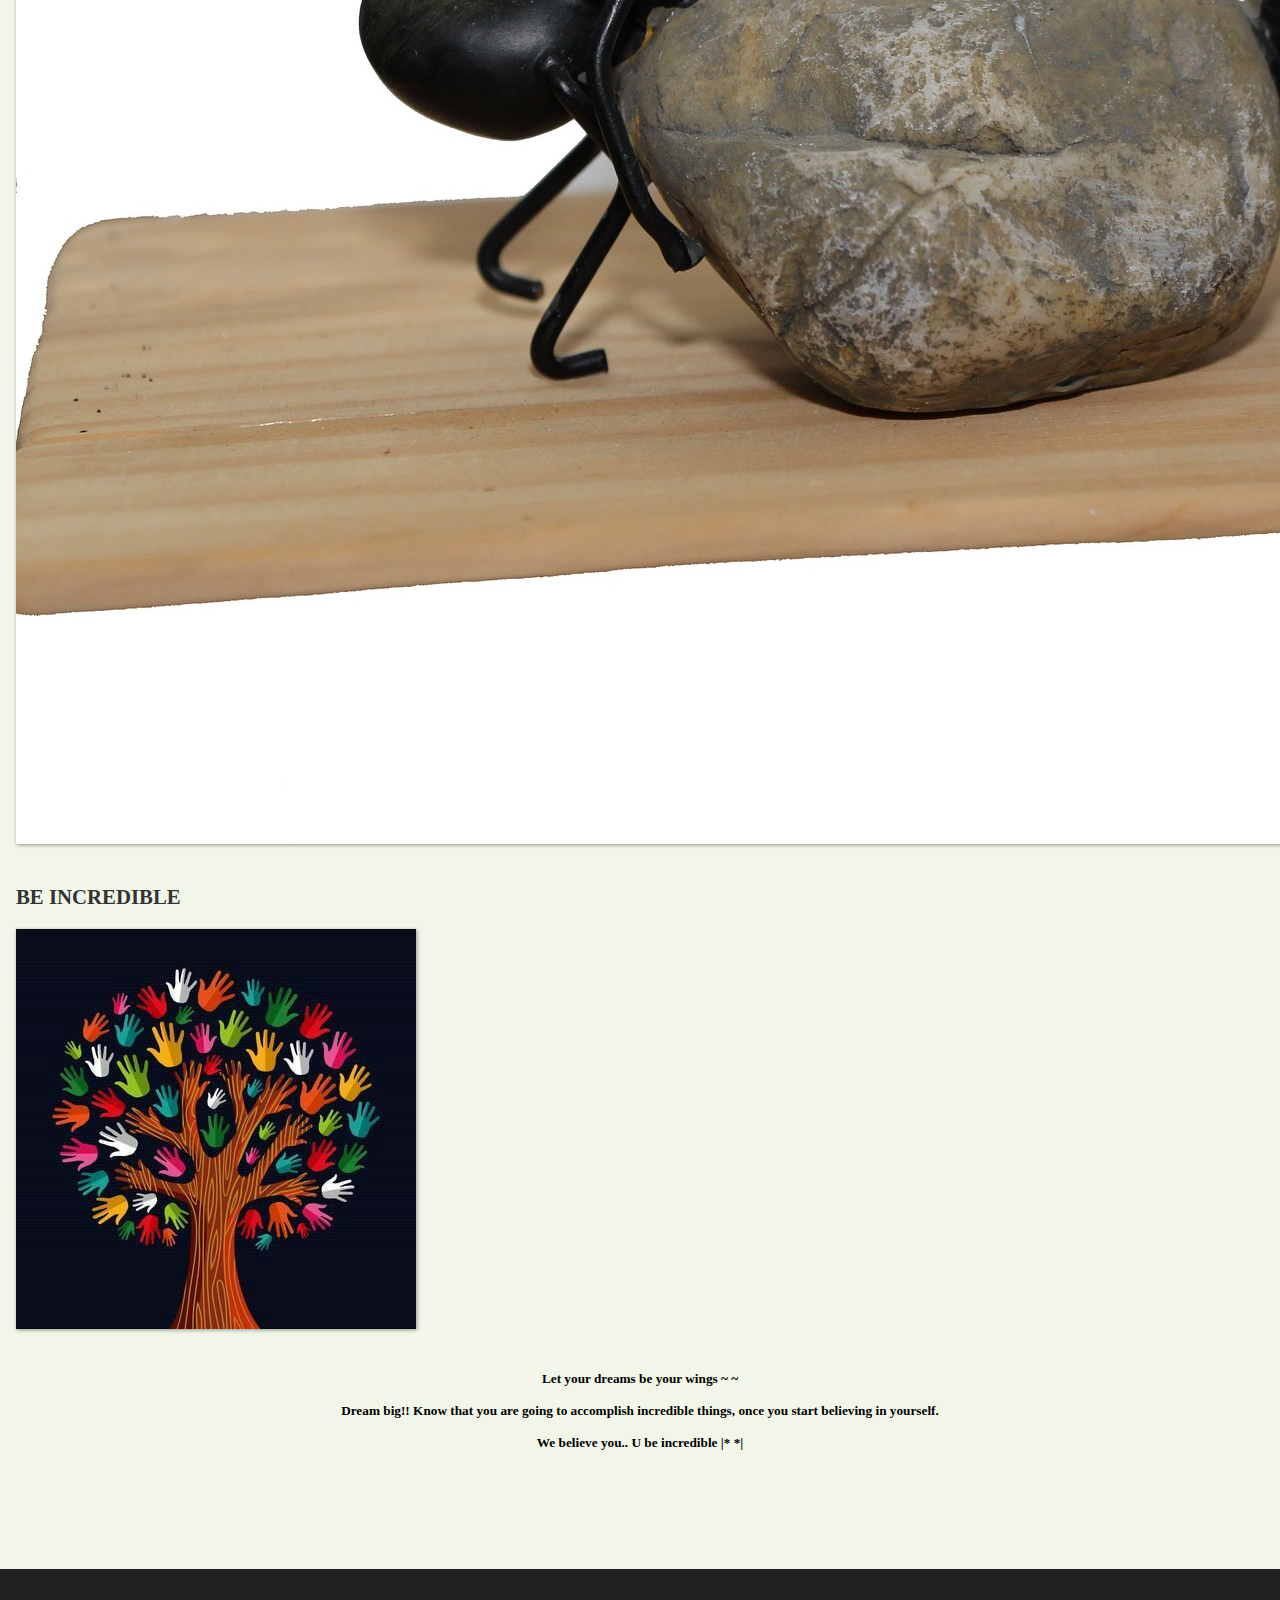
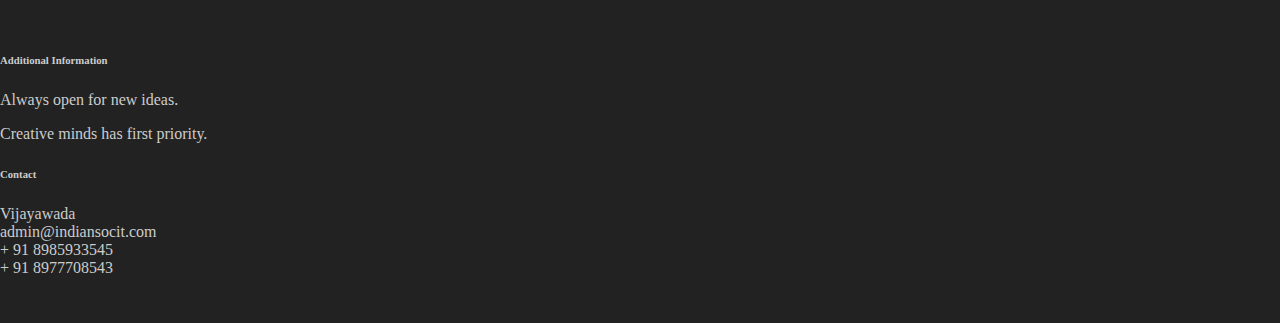
<file: WebContent/IT.html>
<!DOCTYPE html>
<html>
<head>
<meta charset="ISO-8859-1">
<meta name="description" content="Website which creates platform to implement ideas in any field. It has community of Entertainment, Innovations and NGO">
<meta name="viewport" content="width=device-width, initial-scale=1">
<link rel="stylesheet"
	href="https://stackpath.bootstrapcdn.com/bootstrap/4.1.3/css/bootstrap.min.css"
	integrity="sha384-MCw98/SFnGE8fJT3GXwEOngsV7Zt27NXFoaoApmYm81iuXoPkFOJwJ8ERdknLPMO"
	crossorigin="anonymous">

<link rel="stylesheet" type="text/css" href="css/main.css">

<title>IndianSocIT</title>
</head>
<body>

	<script src="https://code.jquery.com/jquery-3.3.1.slim.min.js"
		integrity="sha384-q8i/X+965DzO0rT7abK41JStQIAqVgRVzpbzo5smXKp4YfRvH+8abtTE1Pi6jizo"
		crossorigin="anonymous"></script>
	<script
		src="https://stackpath.bootstrapcdn.com/bootstrap/4.1.3/js/bootstrap.min.js"
		integrity="sha384-ChfqqxuZUCnJSK3+MXmPNIyE6ZbWh2IMqE241rYiqJxyMiZ6OW/JmZQ5stwEULTy"
		crossorigin="anonymous"></script>
	<script type="text/javascript" src="js/main.js"></script>

	<nav class="navbar navbar-expand-md">
		<a class="navbar-brand" href="#">
		<img src='img/logo.png' class="logo" alt="Logo"></img>
		</a>
		<button class="navbar-toggler navbar-dark" type="button"
			data-toggle="collapse" data-target="#main-navigation">
			<span class="navbar-toggler-icon"></span>
		</button>
		<div class="collapse navbar-collapse" id="main-navigation">
			<ul class="navbar-nav">
				<li class="nav-item"><a class="nav-link" href="../index.html">Home</a></li>
				<li class="nav-item"><a class="nav-link" href="About.html">About Us</a></li>
				<li class="nav-item dropdown"><a class="nav-link dropdown-toggle" data-toggle="dropdown" href="#">Community</a>
					<div class="dropdown-menu">
            <a href="ET.html" class="dropdown-item">Entertainment</a>
						<a href="IT.html" class="dropdown-item">IT</a>
            <a href="NGO.html" class="dropdown-item">NGO</a>
            
            <div class="dropdown-divider"></div>
            <a href="#"class="dropdown-item">Blog</a>
        </div>
				</li>
				<li class="nav-item"><a class="nav-link" href="#">Contact Us</a></li>
			</ul>
		</div>
	</nav>

	<header class="page-header header container-fluid it-header">
		<div class="overlay"></div>
		<div class="description">
			<h1>Innovate.. Implement and be Incredible!!!</h1>
			<p>Step with us to enter the modern ERA!!!</p>
		</div>

	</header>
	
		<div class="container features">
		<div class="row">
			<div class="col-lg-4 col-sm-12">
				<h3 class="feature-title">Innovate</h3>
				<img src="img/Innovate.jpg" class="img-fluid" alt="Innovate">
			</div>
			<div class="col-lg-8 col-sm-12  it-row">
			<h5>Thinking outside of the box is creativity... <br><br>
			But thinking what you can do with that box is Innovation.. Be Innovative!! <br>
			We are here to encourage your innovations ^ ^<br><br></h5>
			</div>
		</div>
		<div class="row">
		<div class="col-lg-8 col-sm-12 it-row">
			<h5>You get what you work for not what you wish for....<br><br>
			    The day you start implementing is the day you took one step towards success!!
			    We started working on our dreams.. YOU??<br><br>
			</h5>
			</div>
			<div class="col-lg-4 col-sm-12">
				<h3 class="feature-title">Implement</h3>
				<img src="img/Implement.jpg" class="img-fluid" alt="Implement">
			</div>
		</div>
		<div class="row">
			<div class="col-lg-4 col-sm-12">
				<h3 class="feature-title">Be Incredible</h3>
				<img src="img/Incredible.jpg" class="img-fluid" alt="Incredible">
			</div>
			<div class="col-lg-8 col-sm-12  it-row">
			<h5>Let your dreams be your wings ~ ~ <br><br>
			Dream big!! Know that you are going to accomplish incredible things, once you start believing in yourself.<br><br>
			We believe you.. U be incredible |* *|
			<br><br>
			</h5>
			</div>
		</div>
	</div>


<footer class="page-footer">
  <div class="container">
    <div class="row">
      <div class="col-lg-8 col-md-8 col-sm-12">
      <h6 class="text-uppercase font-weight-bold">Additional Information</h6>
      <p>Always open for new ideas.</p>
      <p>Creative minds has first priority.</p>
    </div>
    <div class="col-lg-4 col-md-4 col-sm-12">
      <h6 class="text-uppercase font-weight-bold">Contact</h6>
      <p>Vijayawada
      <br/>admin@indiansocit.com
      <br/>+ 91 8985933545
      <br/>+ 91 8977708543</p>
    </div>
  </div>
  <!-- <div class="footer-copyright text-center">© 2020 Copyright: MyWebsite.com</div> -->
</footer>



</body>
</html>
</file>
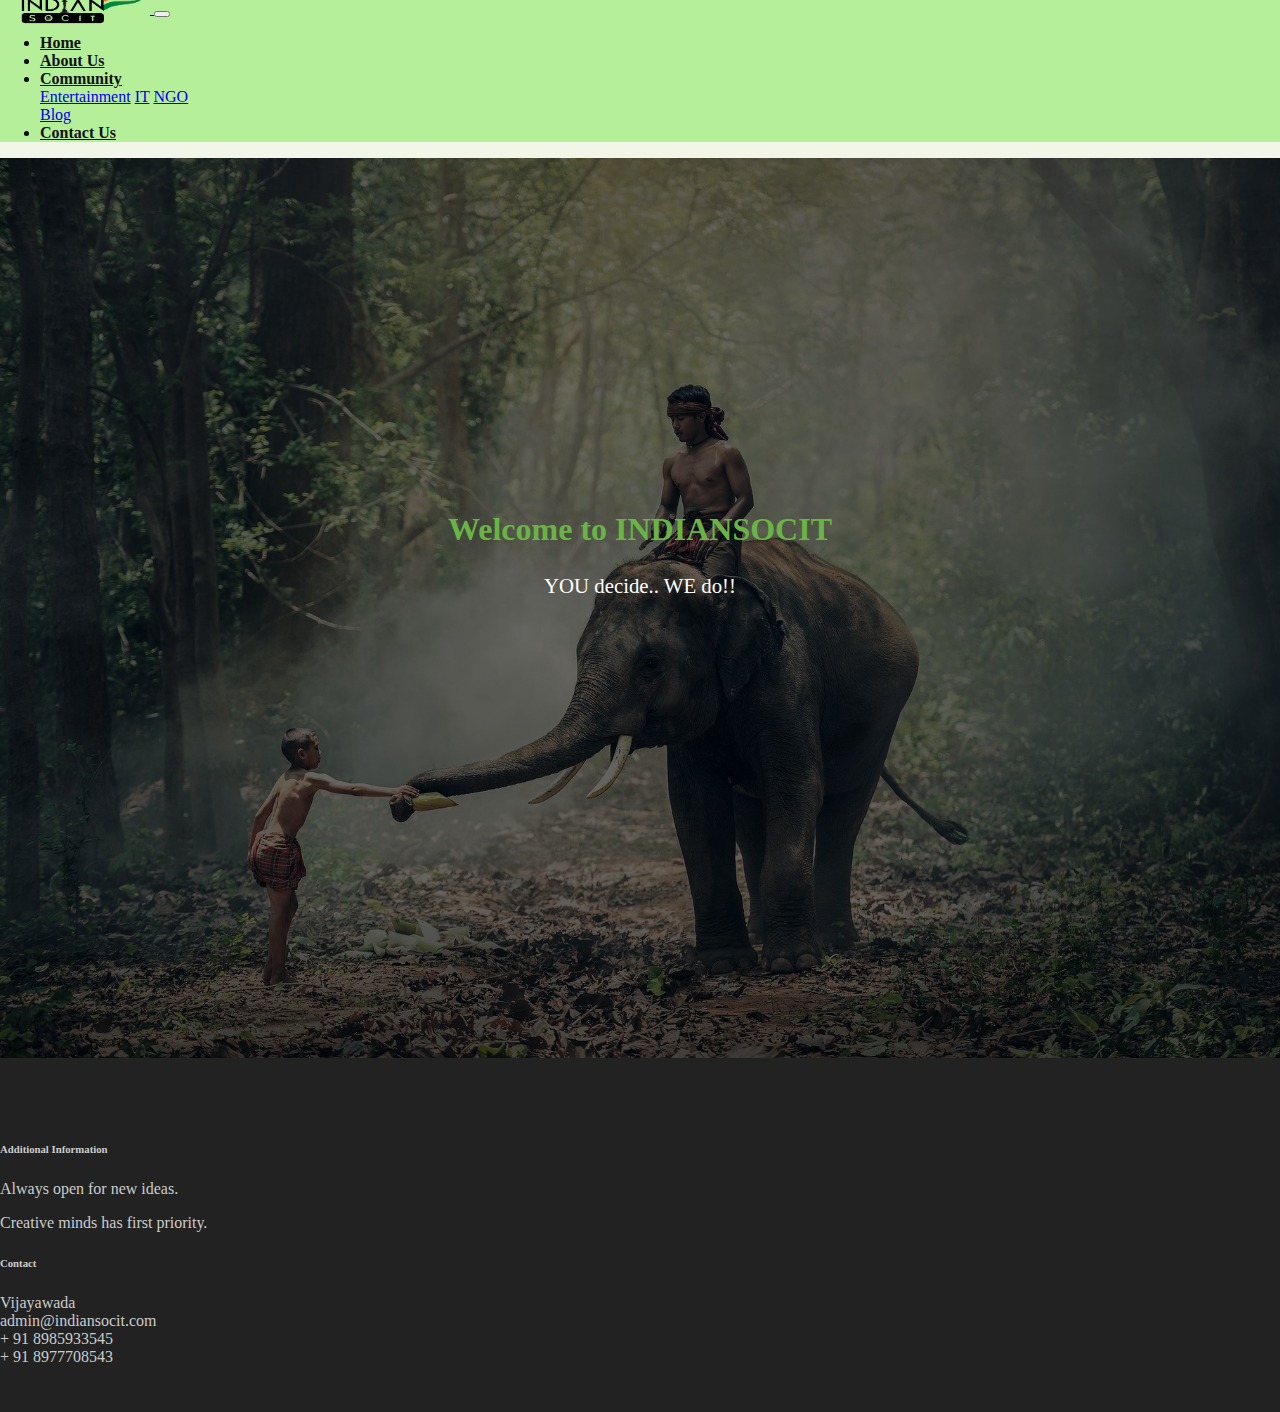
<file: WebContent/NGO.html>
<!DOCTYPE html>
<html>
<head>
<meta charset="ISO-8859-1">
<meta name="description" content="Website which creates platform to implement ideas in any field. It has community of Entertainment, Innovations and NGO">
<meta name="viewport" content="width=device-width, initial-scale=1">
<link rel="stylesheet"
	href="https://stackpath.bootstrapcdn.com/bootstrap/4.1.3/css/bootstrap.min.css"
	integrity="sha384-MCw98/SFnGE8fJT3GXwEOngsV7Zt27NXFoaoApmYm81iuXoPkFOJwJ8ERdknLPMO"
	crossorigin="anonymous">

<link rel="stylesheet" type="text/css" href="css/main.css">

<title>IndianSocIT</title>
</head>
<body>

	<script src="https://code.jquery.com/jquery-3.3.1.slim.min.js"
		integrity="sha384-q8i/X+965DzO0rT7abK41JStQIAqVgRVzpbzo5smXKp4YfRvH+8abtTE1Pi6jizo"
		crossorigin="anonymous"></script>
	<script
		src="https://stackpath.bootstrapcdn.com/bootstrap/4.1.3/js/bootstrap.min.js"
		integrity="sha384-ChfqqxuZUCnJSK3+MXmPNIyE6ZbWh2IMqE241rYiqJxyMiZ6OW/JmZQ5stwEULTy"
		crossorigin="anonymous"></script>
	<script type="text/javascript" src="js/main.js"></script>

	<nav class="navbar navbar-expand-md">
		<a class="navbar-brand" href="#">
		<img src='img/logo.png' class="logo" alt="Logo"></img>
		</a>
		<button class="navbar-toggler navbar-dark" type="button"
			data-toggle="collapse" data-target="#main-navigation">
			<span class="navbar-toggler-icon"></span>
		</button>
		<div class="collapse navbar-collapse" id="main-navigation">
			<ul class="navbar-nav">
				<li class="nav-item"><a class="nav-link" href="../index.html">Home</a></li>
				<li class="nav-item"><a class="nav-link" href="About.html">About Us</a></li>
				<li class="nav-item dropdown"><a class="nav-link dropdown-toggle" data-toggle="dropdown" href="#">Community</a>
					<div class="dropdown-menu">
            <a href="ET.html" class="dropdown-item">Entertainment</a>
						<a href="IT.html" class="dropdown-item">IT</a>
            <a href="NGO.html" class="dropdown-item">NGO</a>
            
            <div class="dropdown-divider"></div>
            <a href="#"class="dropdown-item">Blog</a>
        </div>
				</li>
				<li class="nav-item"><a class="nav-link" href="#">Contact Us</a></li>
			</ul>
		</div>
	</nav>

	<header class="page-header header container-fluid ngo-header">
		<div class="overlay"></div>
		<div class="description">
			<h1>Welcome to INDIANSOCIT</h1>
			<p>YOU decide.. WE do!!</p>
		</div>

	</header>


<footer class="page-footer">
  <div class="container">
    <div class="row">
      <div class="col-lg-8 col-md-8 col-sm-12">
      <h6 class="text-uppercase font-weight-bold">Additional Information</h6>
      <p>Always open for new ideas.</p>
      <p>Creative minds has first priority.</p>
    </div>
    <div class="col-lg-4 col-md-4 col-sm-12">
      <h6 class="text-uppercase font-weight-bold">Contact</h6>
      <p>Vijayawada
      <br/>admin@indiansocit.com
      <br/>+ 91 8985933545
      <br/>+ 91 8977708543</p>
    </div>
  </div>
  <!-- <div class="footer-copyright text-center">© 2020 Copyright: MyWebsite.com</div> -->
</footer>



</body>
</html>
</file>
<file: WebContent/css/main.css>
@charset "ISO-8859-1";

body {
  padding: 0;
  margin: 0;
  background: #f2f6e9;
}

/*--- navigation bar ---*/

.navbar {
  background:#b6ef9a;
}

.nav-link,
.navbar-brand {
  color: #111;
  cursor: pointer;
  font-weight: bold;
}

.nav-link {
  margin-right: 1em !important;
}

.nav-link:hover {
  color: #000;
}

.navbar-collapse {
  justify-content: flex-end;
}

.carousel-item {
  height: 100vh;
  min-height: 350px;
  background: no-repeat center center scroll;
  -webkit-background-size: cover;
  -moz-background-size: cover;
  -o-background-size: cover;
  background-size: cover;
}

.page-header {
  /*background-image: url('../img/main.jpg');*/
  background-size: cover;
  background-position: center;
  position: relative;
}

.about-header {
  background-image: url('../img/internet.jpg');
  background-size: cover;
  background-position: center;
  position: relative;
}

.it-header {
  background-image: url('../img/earth.jpg');
  background-size: cover;
  background-position: center;
  position: relative;
}

.ngo-header {
  background-image: url('../img/elephant.jpg');
  background-size: cover;
  background-position: center;
  position: relative;
}

.et-header {
  background-image: url('../img/crowd.jpg');
  background-size: cover;
  background-position: center;
  position: relative;
}

#articlesdata{
	background-color: darkgrey;
	color:white;
}

.paginate_button .dataTables_wrapper .dataTables_length, .dataTables_wrapper .dataTables_filter, .dataTables_wrapper .dataTables_info, .dataTables_wrapper .dataTables_processing, .dataTables_wrapper .dataTables_paginate{
	color:white;
}

.article-header {
  background-image: url('../img/post-it-notes.jpg');
  background-size: cover;
  background-position: center;
  position: relative;
}

.article-bg{
	font-family: cursive;
	background-color: darkgrey;	
	top: 20px;
}


.overlay {
  position: absolute;
  min-height: 100%;
  min-width: 100%;
  left: 0;
  top: 0;
  background: rgba(0, 0, 0, 0.6);
}

.description {
  left: 50%;
  position: absolute;
  top: 45%;
  transform: translate(-50%, -55%);
  text-align: center;
}

.description h1 {
  color: #6ab446;
}

.description p {
  color: #fff;
  font-size: 1.3rem;
  line-height: 1.5;
}

.features {
  margin: 4em auto;
  padding: 1em;
  position: relative;
}

.feature-title {
  color: #333;
  font-size: 1.3rem;
  font-weight: 700;
  margin-bottom: 20px;
  text-transform: uppercase;
}

.features img {
  -webkit-box-shadow: 1px 1px 4px rgba(0, 0, 0, 0.4);
  -moz-box-shadow: 1px 1px 4px rgba(0, 0, 0, 0.4);
  box-shadow: 1px 1px 4px rgba(0, 0, 0, 0.4);
  margin-bottom: 16px;
}

.page-footer {
  background-color: #222;
  color: #ccc;
  padding: 60px 0 30px;
}

.footer-copyright {
  color: #666;
  padding: 40px 0;
}

.sidenav {
  width: 130px;
  position: fixed;
  z-index: 1;
  top: 80px;
  left: 10px;
  /* background: #eee; */
  overflow-x: hidden;
  padding: 8px 0;
}

.sidenav a {
  padding: 6px 8px 6px 16px;
  text-decoration: none;
  font-size: 25px;
  color: white;
  display: block;
}

.sidenav a:hover {
  color: #064579;
  
}

.main {
  margin-left: 140px; /* Same width as the sidebar + left position in px */
  font-size: 28px; /* Increased text to enable scrolling */
  padding: 0px 10px;
}

@media screen and (max-height: 450px) {
  .sidenav {padding-top: 15px;}
  .sidenav a {font-size: 18px;}
}

.logo{
	width: 150px;
    height: 50px;
    margin-top: -27px;
    margin-bottom: -20px;
}

.it-row{
	text-align: center;
    top: 100px;
}
</file>
